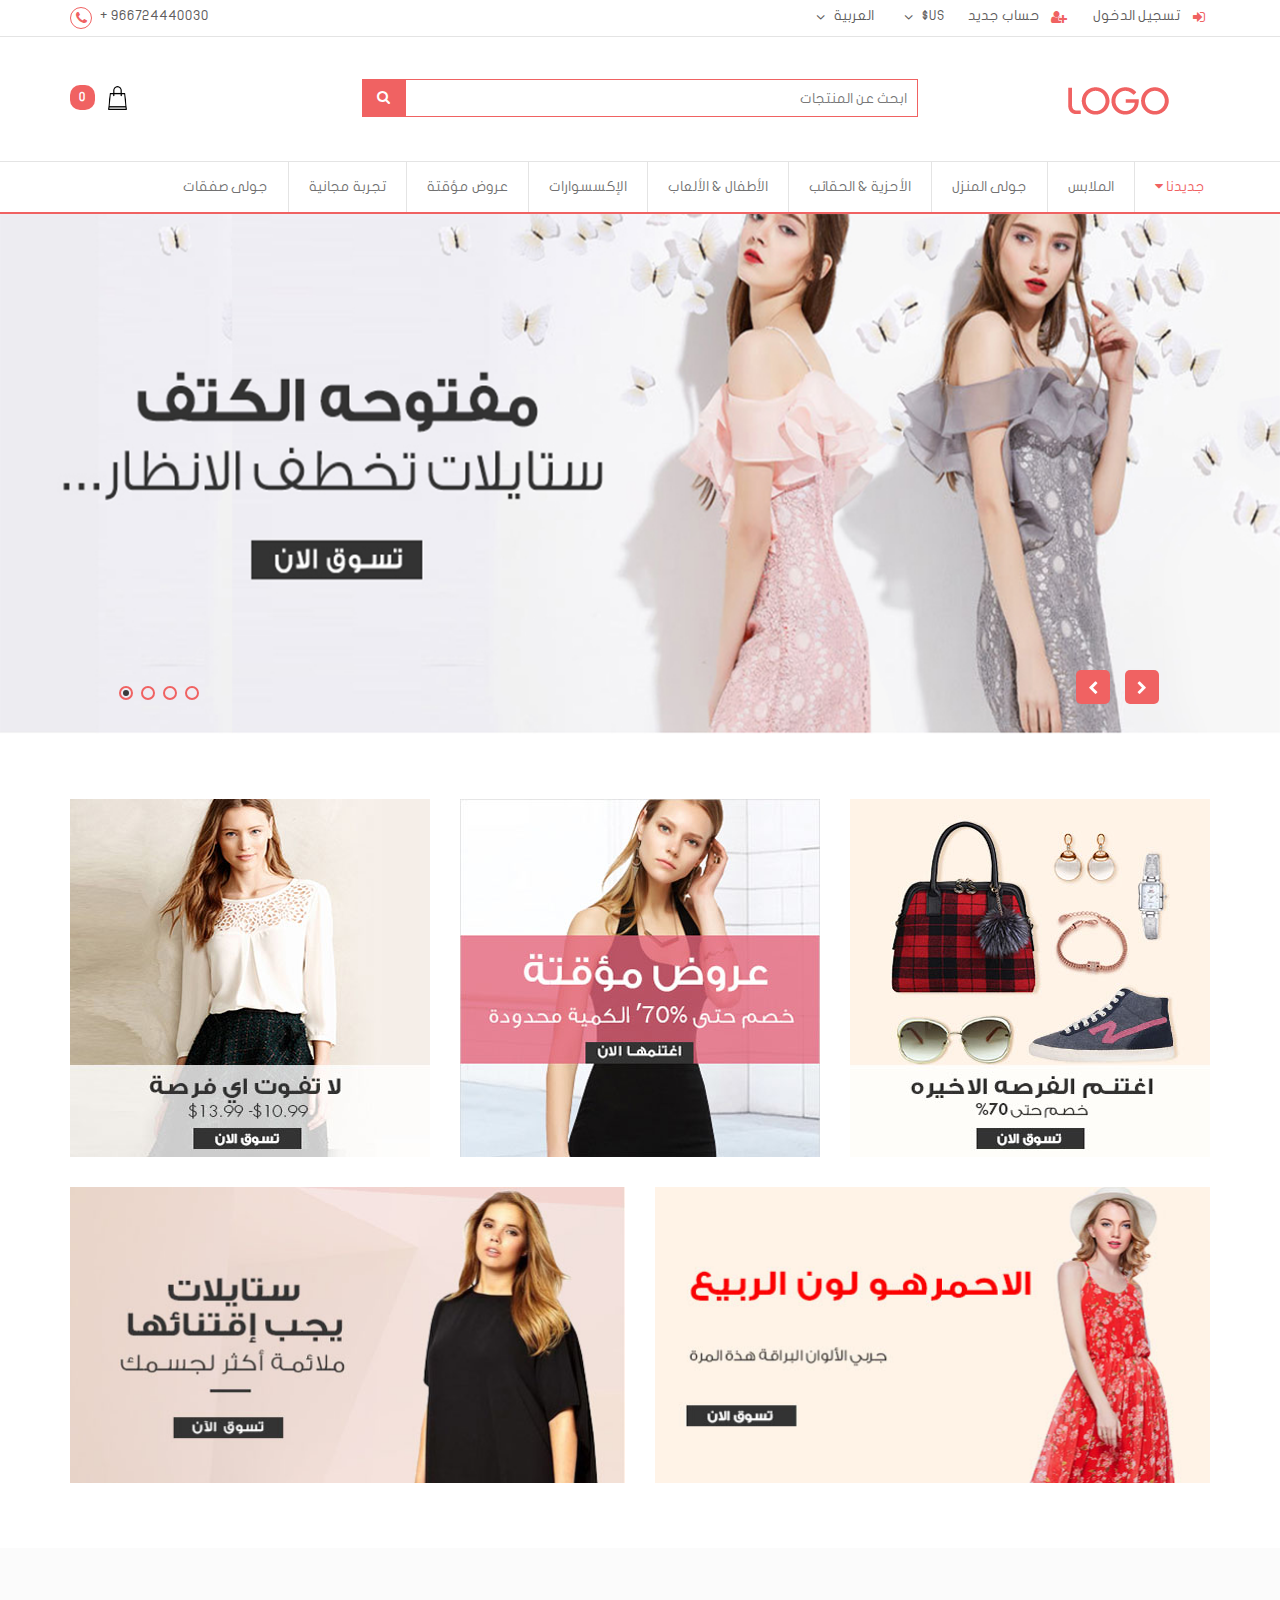
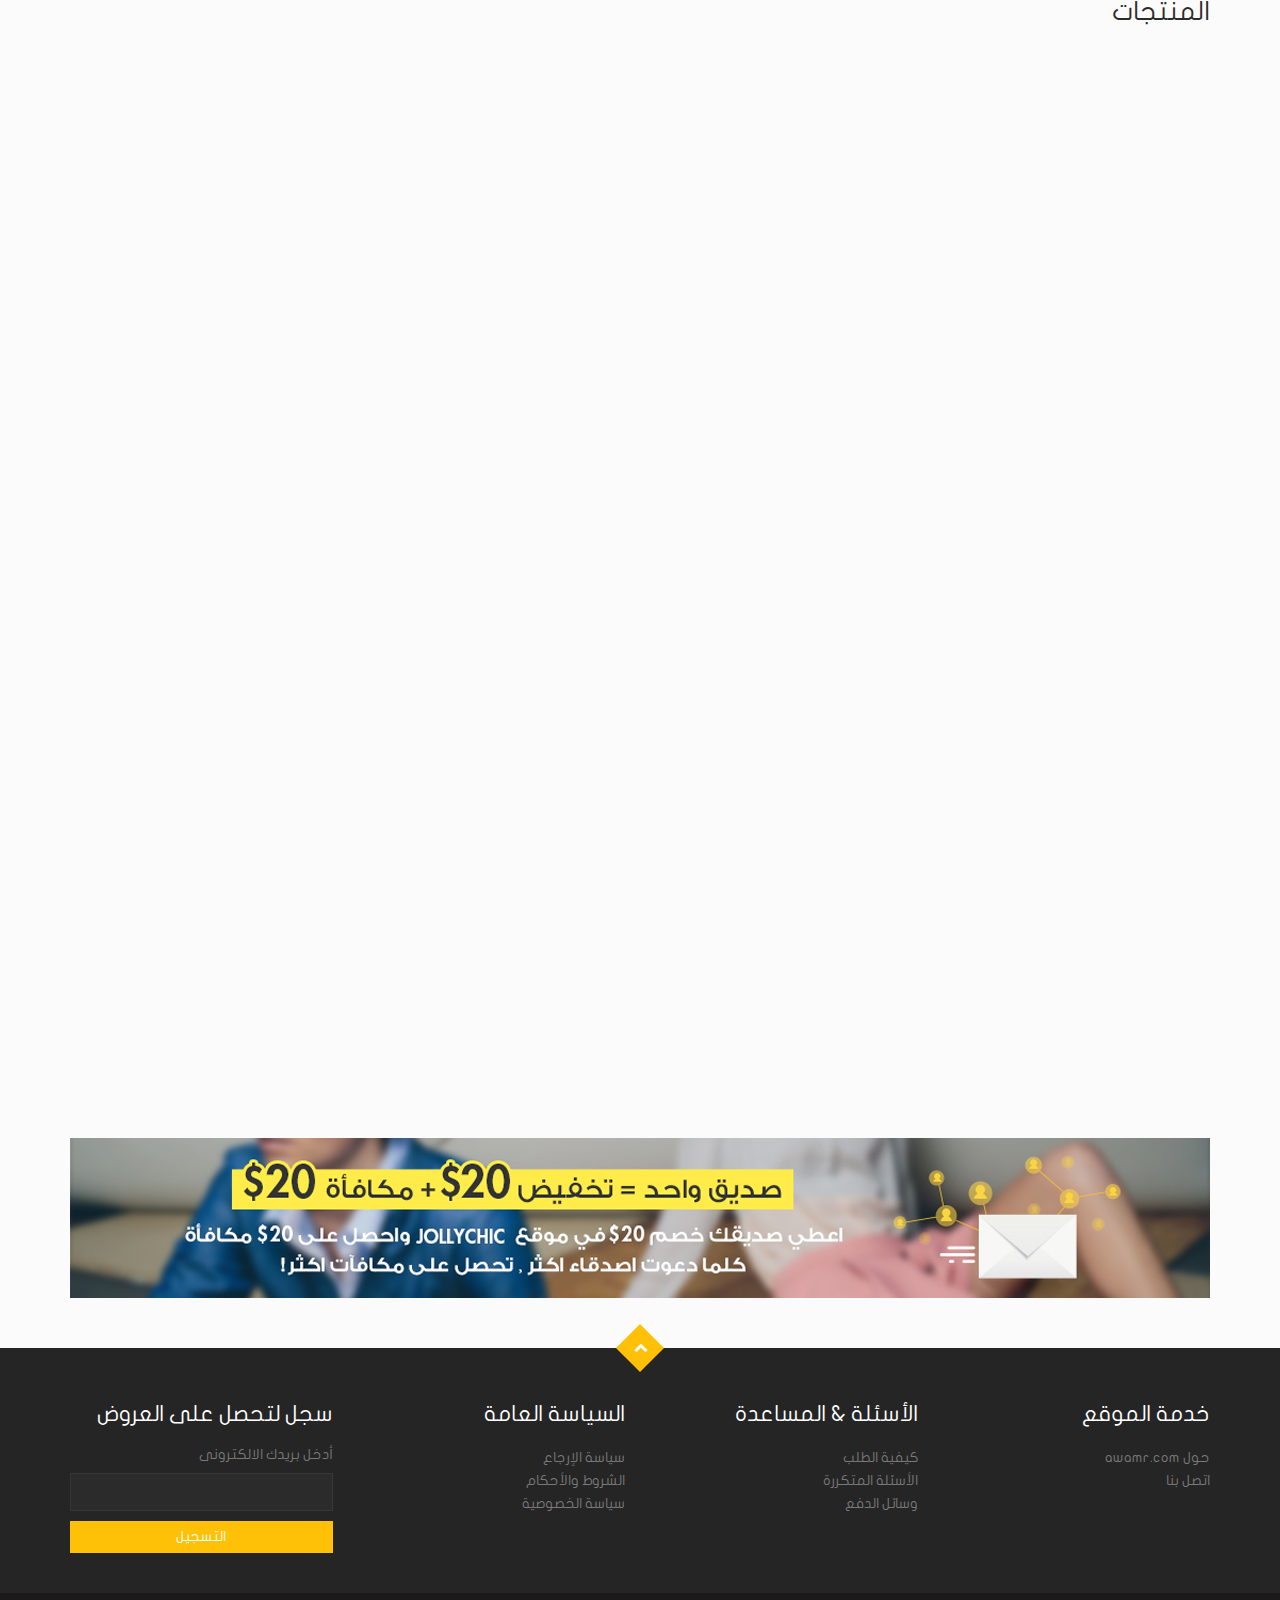
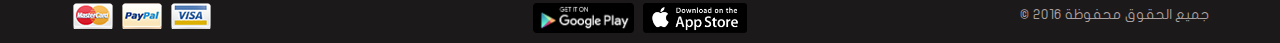
<file: index.html>
<!DOCTYPE html>
<html lang="ar">
<head>
    <meta charset="UTF-8">
    <meta http-equiv="X-UA-Compatible" content="IE=edge,chrome=1">
    <meta name="viewport" content="width=device-width, initial-scale=1, maximum-scale=1, user-scalable=no">
    <meta name="HandheldFriendly" content="true">

    <title>جولى شك</title>
    <link rel="icon" type="image/png" href="images/icon.png">

    <link rel="stylesheet" type="text/css" href="css/bootstrap.min.css">
    <link rel="stylesheet" type="text/css" href="css/font-awesome.min.css">
    <link rel="stylesheet" type="text/css" href="css/owl.carousel.css">
    <link rel="stylesheet" type="text/css" href="css/owl.transitions.css">
    <link rel="stylesheet" type="text/css" href="css/style.css">
    <link rel="stylesheet" type="text/css" href="css/style-ar.css">
</head>

<body id="top">

<!--===============================
    LOADER
===================================-->

<div class="pre-load">
    <img src="images/icon.png" alt="Loading...">
</div>




<!--===============================
    SMALL HEADER
===================================-->

<div class="small-header">
    <div class="container">
        <div class="row">

            <div class="col-xs-12 col-sm-8 text-align-right">
                <a  data-toggle="modal" data-target="#logIN"><i class="fa fa-sign-in right-fa color-orange"></i> تسجيل الدخول</a>
                <a  data-toggle="modal" data-target="#signUP"><i class="fa fa-user-plus right-fa color-orange"></i> حساب جديد</a>
                <div class="dropdown">
                    <a id="dD1" data-toggle="dropdown" aria-haspopup="true" aria-expanded="false">US$ <i class="fa fa-angle-down"></i></a>

                    <ul class="dropdown-menu" aria-labelledby="dD1">
                        <li><a href="#">US$</a></li>
                        <li><a href="#">LE</a></li>
                    </ul>
                </div>
                <div class="dropdown">
                    <a id="dD2" data-toggle="dropdown" aria-haspopup="true" aria-expanded="false">العربية <i class="fa fa-angle-down"></i></a>

                    <ul class="dropdown-menu" aria-labelledby="dD2">
                        <li><a href="#">العربية</a></li>
                        <li><a href="#">English</a></li>
                    </ul>
                </div>
            </div>

            <div class="col-xs-12 col-sm-4 text-align-left">
                <span class="ltr"><i class="fa fa-phone left-fa color-orange with-border"></i> + 966724440030</span>
            </div>

        </div>
    </div>
</div>




<!--===============================
    HEADER
===================================-->

<header>
    <div class="container">
        <div class="row">

            <div class="col-xs-12 col-sm-3 text-align-right">
                <a href="index.html"><img src="images/logo.png" alt="LOGO"></a>
            </div>

            <div class="col-xs-12 col-sm-6">
                <div class="input-group">
                    <input type="text" class="form-control" placeholder="ابحث عن المنتجات">
                    <span class="input-group-btn">
                        <button class="btn btn-orange sr" type="button"><i class="fa fa-search"></i></button>
                    </span>
                </div>
            </div>

            <div class="col-xs-12 col-sm-3 text-align-left">
                <div class="cart">
                    <a href="cart.html" data-toggle="tooltip" data-placement="top" title="عربة التسوق"><img src="images/cart.png"></a>
                    <span class="badge"><span>0</span></span>
                </div>
            </div>

        </div>
    </div>
</header>




<!--===============================
    NAV
===================================-->

<nav class="navbar">
    <div class="container">
        <div class="row">
            <div class="navbar-header">
                <button type="button" class="navbar-toggle collapsed" data-toggle="collapse" data-target="#navbar-collapse-1" aria-expanded="false">
                    <span class="fa fa-bars"></span>
                </button>
            </div>

            <div class="collapse navbar-collapse" id="navbar-collapse-1">
                <ul class="nav navbar-nav navbar-right text-center">
                    <li class="dropdown active">
                        <a href="#" class="dropdown-toggle" data-toggle="dropdown" role="button" aria-haspopup="true" aria-expanded="false">جديدنا <i class="fa fa-caret-down" aria-hidden="true"></i></a>
                        <div class="dropdown-menu">
                            <div class="col-xs-6 no-padding">
                                <p>الأقسام الرئيسية</p>
                                <ul class="list-unstyled">
                                    <li><a href="#">صفحة 1</a></li>
                                    <li><a href="#">صفحة 2</a></li>
                                    <li><a href="#">صفحة 3</a></li>
                                    <li><a href="#">صفحة 4</a></li>
                                    <li><a href="#">صفحة 5</a></li>
                                </ul>
                            </div>
                            <div class="col-xs-6 no-padding">
                                <p>الأقسام الفرعيه</p>
                                <ul class="list-unstyled">
                                    <li><a href="#">صفحة 1</a></li>
                                    <li><a href="#">صفحة 2</a></li>
                                    <li><a href="#">صفحة 3</a></li>
                                    <li><a href="#">صفحة 4</a></li>
                                    <li><a href="#">صفحة 5</a></li>
                                </ul>
                            </div>
                        </div>
                    </li>
                    <li><a href="#">الملابس</a></li>
                    <li><a href="#">جولى المنزل</a></li>
                    <li><a href="#">الأحزية & الحقائب</a></li>
                    <li><a href="#">الأطفال & الألعاب</a></li>
                    <li><a href="#">الإكسسوارات</a></li>
                    <li><a href="#">عروض مؤقتة</a></li>
                    <li><a href="#">تجربة مجانية</a></li>
                    <li><a href="#">جولى صفقات</a></li>
                </ul>
            </div>
        </div>
    </div>
</nav>




<!--===============================
    SLIDER
===================================-->

<div class="slider-block">
    <div id="owl-main-slider" class="owl-carousel">
        <div class="item">
            <img src="images/slider-pic.png" alt="..">
        </div>
        <div class="item">
            <img src="images/slider-pic-2.jpg" alt="..">
        </div>
        <div class="item">
            <img src="images/slider-pic.png" alt="..">
        </div>
        <div class="item">
            <img src="images/slider-pic-2.jpg" alt="..">
        </div>
    </div>

    <div class="customNavigation">
        <a class="btn btn-orange owl-next"><i class="fa fa-chevron-right"></i></a>
        <a class="btn btn-orange owl-prev"><i class="fa fa-chevron-left"></i></a>
    </div>
</div>




<!--===============================
    BLOCK 1
===================================-->

<div class="div-padding">
    <div class="container">
        <div class="row">

            <div class="col-xs-12 col-sm-4 animate-box">
                <div class="box-with-btn">
                    <img src="images/pic-1.jpg" alt="....">
                    <a href="#" class="btn btn-black">تسوق الأن</a>
                </div>
            </div>

            <div class="col-xs-12 col-sm-4 animate-box">
                <div class="box-with-btn">
                    <img src="images/pic-2.jpg" alt="....">
                    <a href="#" class="btn btn-black">تسوق الأن</a>
                </div>
            </div>

            <div class="col-xs-12 col-sm-4 animate-box">
                <div class="box-with-btn">
                    <img src="images/pic-3.jpg" alt="....">
                    <a href="#" class="btn btn-black">تسوق الأن</a>
                </div>
            </div>

            <div class="col-xs-12 col-sm-6 animate-box">
                <div class="box-with-btn box-lg">
                    <img src="images/pic-4.jpg" alt="....">
                    <a href="#" class="btn btn-black">تسوق الأن</a>
                </div>
            </div>

            <div class="col-xs-12 col-sm-6 animate-box">
                <div class="box-with-btn box-lg">
                    <img src="images/pic-5.jpg" alt="....">
                    <a href="#" class="btn btn-black">تسوق الأن</a>
                </div>
            </div>


        </div>
    </div>
</div>




<!--===============================
    BLOCK 2
===================================-->

<div class="div-padding gray-bg">
    <div class="container">
        <h1 class="header">المنتجات</h1>

        <div class="row">

            <div class="col-xs-6 col-sm-4 col-md-3 product-xs-12 animate-box">
                <div class="box">
                    <a href="product.html"><img src="images/product1.png" alt="..."></a>

                    <div class="inner-box text-center">
                        <h3>جملة تعبريه</h3>
                        <p>أحدث اكسسورات الموبيل </p>
                        <a href="product.html" class="btn btn-gray btn-block">تسوق الأن</a>
                    </div>
                </div>
            </div>

            <div class="col-xs-6 col-sm-4 col-md-3 product-xs-12 animate-box">
                <div class="box">
                    <a href="product.html"><img src="images/product2.png" alt="..."></a>

                    <div class="inner-box text-center">
                        <h3>جملة تعبريه</h3>
                        <p>أحدث اكسسورات الموبيل </p>
                        <a href="product.html" class="btn btn-gray btn-block">تسوق الأن</a>
                    </div>
                </div>
            </div>

            <div class="col-xs-6 col-sm-4 col-md-3 product-xs-12 animate-box">
                <div class="box">
                    <a href="product.html"><img src="images/product3.png" alt="..."></a>

                    <div class="inner-box text-center">
                        <h3>جملة تعبريه</h3>
                        <p>أحدث اكسسورات الموبيل </p>
                        <a href="product.html" class="btn btn-gray btn-block">تسوق الأن</a>
                    </div>
                </div>
            </div>

            <div class="col-xs-6 col-sm-4 col-md-3 product-xs-12 animate-box">
                <div class="box">
                    <a href="product.html"><img src="images/product4.png" alt="...."></a>

                    <div class="inner-box text-center">
                        <h3>جملة تعبريه</h3>
                        <p>أحدث اكسسورات الموبيل </p>
                        <a href="product.html" class="btn btn-gray btn-block">تسوق الأن</a>
                    </div>
                </div>
            </div>

            <div class="col-xs-6 col-sm-4 col-md-3 product-xs-12 animate-box">
                <div class="box">
                    <a href="product.html"><img src="images/product5.png" alt="..."></a>

                    <div class="inner-box text-center">
                        <h3>جملة تعبريه</h3>
                        <p>أحدث اكسسورات الموبيل </p>
                        <a href="product.html" class="btn btn-gray btn-block">تسوق الأن</a>
                    </div>
                </div>
            </div>

            <div class="col-xs-6 col-sm-4 col-md-3 product-xs-12 animate-box">
                <div class="box">
                    <a href="product.html"><img src="images/product6.png" alt="..."></a>

                    <div class="inner-box text-center">
                        <h3>جملة تعبريه</h3>
                        <p>أحدث اكسسورات الموبيل </p>
                        <a href="product.html" class="btn btn-gray btn-block">تسوق الأن</a>
                    </div>
                </div>
            </div>

            <div class="col-xs-6 col-sm-4 col-md-3 product-xs-12 animate-box">
                <div class="box">
                    <a href="product.html"><img src="images/product7.png" alt="..."></a>

                    <div class="inner-box text-center">
                        <h3>جملة تعبريه</h3>
                        <p>أحدث اكسسورات الموبيل </p>
                        <a href="product.html" class="btn btn-gray btn-block">تسوق الأن</a>
                    </div>
                </div>
            </div>

            <div class="col-xs-6 col-sm-4 col-md-3 product-xs-12 animate-box">
                <div class="box">
                    <a href="product.html"><img src="images/product8.png" alt="...."></a>

                    <div class="inner-box text-center">
                        <h3>جملة تعبريه</h3>
                        <p>أحدث اكسسورات الموبيل </p>
                        <a href="product.html" class="btn btn-gray btn-block">تسوق الأن</a>
                    </div>
                </div>
            </div>

        </div>
    </div>
</div>


    
<!--===============================
    BLOCK 3
===================================-->
<div class="div-padding gray-bg e3lan">
    <div class="container">
        <a href="#" target="_blank"><img src="images/e3lan.png" alt="..."></a>
    </div>
</div>

<!--===============================
    FOOTER
===================================-->

<footer>
    <div class="text-center"><a href="#top" class="btn btn-orange btn-top"><i class="fa fa-chevron-up"></i></a></div>
    <div class="div-small-padding">
        <div class="container">
            <div class="row">

                <div class="col-xs-12 col-sm-6 col-md-3">
                    <h1>خدمة الموقع</h1>
                    <ul class="list-unstyled">
                        <li><a href="#">حول awamr.com</a></li>
                        <li><a href="#">اتصل بنا</a></li>
                    </ul>
                </div>

                <div class="col-xs-12 col-sm-6 col-md-3">
                    <h1>الأسئلة & المساعدة</h1>
                    <ul class="list-unstyled">
                        <li><a href="#">كيفية الطلب</a></li>
                        <li><a href="#">الأسئلة المتكررة</a></li>
                        <li><a href="#">وسائل الدفع</a></li>
                    </ul>
                </div>

                <div class="col-xs-12 col-sm-6 col-md-3">
                    <h1>السياسة العامة</h1>
                    <ul class="list-unstyled">
                        <li><a href="#">سياسة الإرجاع</a></li>
                        <li><a href="#">الشروط والأحكام</a></li>
                        <li><a href="#">سياسة الخصوصية</a></li>
                    </ul>
                </div>

                <div class="col-xs-12 col-sm-6 col-md-3">
                    <h1>سجل لتحصل على العروض </h1>
                    <form>
                        <label for="mail">أدخل بريدك الالكترونى</label>
                        <input type="email" id="mail">
                        <input type="submit" class="btn btn-orange btn-block" value="التسجيل">
                    </form>
                </div>

            </div>
        </div>
    </div>
</footer>




<!--===============================
    SMALL FOOTER
===================================-->

<div class="small-footer">
    <div class="container">
        <div class="clearfix">

            <div class="col-xs-12 col-sm-4 no-padding text-align-right">
                <p>جميع الحقوق محفوظة  2016 &copy;</p>
            </div>

            <div class="col-xs-12 col-sm-4 no-padding text-center">
                <a href="#"><img src="images/App_Store_Badge.png"></a>
                <a href="#"><img src="images/google-play-badge.png"></a>
            </div>

            <div class="col-xs-12 col-sm-4 no-padding text-align-left">
                <a href="#"><img src="images/visa-icon.png"></a>
                <a href="#"><img src="images/paypal-icon.png"></a>
                <a href="#"><img src="images/mastercart-icon.png"></a>
            </div>

        </div>
    </div>
</div>




<!--===============================
    MODALS
===================================-->

<div class="modal fade" id="logIN" tabindex="-1" role="dialog">
    <div class="modal-dialog" role="document">
        <div class="modal-content">
            <div class="modal-body">
                <h3 class="color-orange">تسجيل الدخول الى الحساب الخاص بك</h3>
                <h3>أو</h3>

                <div class="row">
                    <div class="col-xs-12 col-sm-6">
                        <a href="#" class="btn btn-face btn-block"><i class="fa fa-facebook"></i> <span>تسجيل الدخول بالفيس بوك</span></a>
                        <a href="#" class="btn btn-gp btn-block"><i class="fa fa-google-plus"></i> <span>تسجيل الدخول بحساب جوجل</span></a>
                    </div>

                    <div class="col-xs-12 col-sm-6">
                        <form>
                            <input type="text" placeholder="ادخل عنوان البريد الإلكتروني">
                            <input type="text" placeholder="كلمة المرور">

                            <div class="clearfix">
                                <a href="#" class="btn link pull-right">هل نسيت كلمة المرور الخاصة بك؟</a>

                                <label class="checkbox-holder pull-left">
                                    <span>تذكر كلمة السر</span>
                                    <input type="checkbox">
                                    <span class="checkbox-icon"></span>
                                </label>
                            </div>

                            <input type="submit" class="btn btn-orange btn-block" value="تسجيل الدخول">
                        </form>
                    </div>
                </div>
            </div>
        </div>
    </div>
</div>


<!--================================-->


<div class="modal fade" id="signUP" tabindex="-1" role="dialog">
    <div class="modal-dialog" role="document">
        <div class="modal-content">
            <div class="modal-body">
                <h3 class="color-orange">انضم الينا!</h3>
                <h3>أو</h3>

                <div class="row">
                    <div class="col-xs-12 col-sm-6">
                        <a href="#" class="btn btn-face btn-block"><i class="fa fa-facebook"></i> <span>تسجيل الدخول بالفيس بوك</span></a>
                        <a href="#" class="btn btn-gp btn-block"><i class="fa fa-google-plus"></i> <span>تسجيل الدخول بحساب جوجل</span></a>
                    </div>

                    <div class="col-xs-12 col-sm-6">
                        <form>
                            <input type="text" placeholder="ادخل عنوان البريد الإلكتروني">
                            <input type="text" placeholder="كلمة المرور">
                            <input type="text" placeholder="تأكيد كلمة المرور">

                            <div>
                                <label class="checkbox-holder">
                                    <input type="checkbox">
                                    <span class="checkbox-icon"></span>
                                    <span>نعم، أرسل لي رسائل البريد الإلكتروني حول العروض الخاصة  والحصرية و الترويجية</span>
                                </label>
                            </div>

                            <div>
                                <label class="checkbox-holder">
                                    <input type="checkbox">
                                    <span class="checkbox-icon"></span>
                                    <span>لقد قرأت ووافقت على  <a href="#">العضوية</a></span>
                                </label>
                            </div>

                            <input type="submit" class="btn btn-orange btn-block" value="تسجيل">
                        </form>
                    </div>
                </div>
            </div>
        </div>
    </div>
</div>




<!--===============================
    SCRIPT
===================================-->

<script src="js/jquery-1.11.1.min.js"></script>
<script src="js/bootstrap.min.js"></script>
<script src="js/owl.carousel.min.js"></script>
<script src="js/script.js"></script>
</body>
</html>
</file>
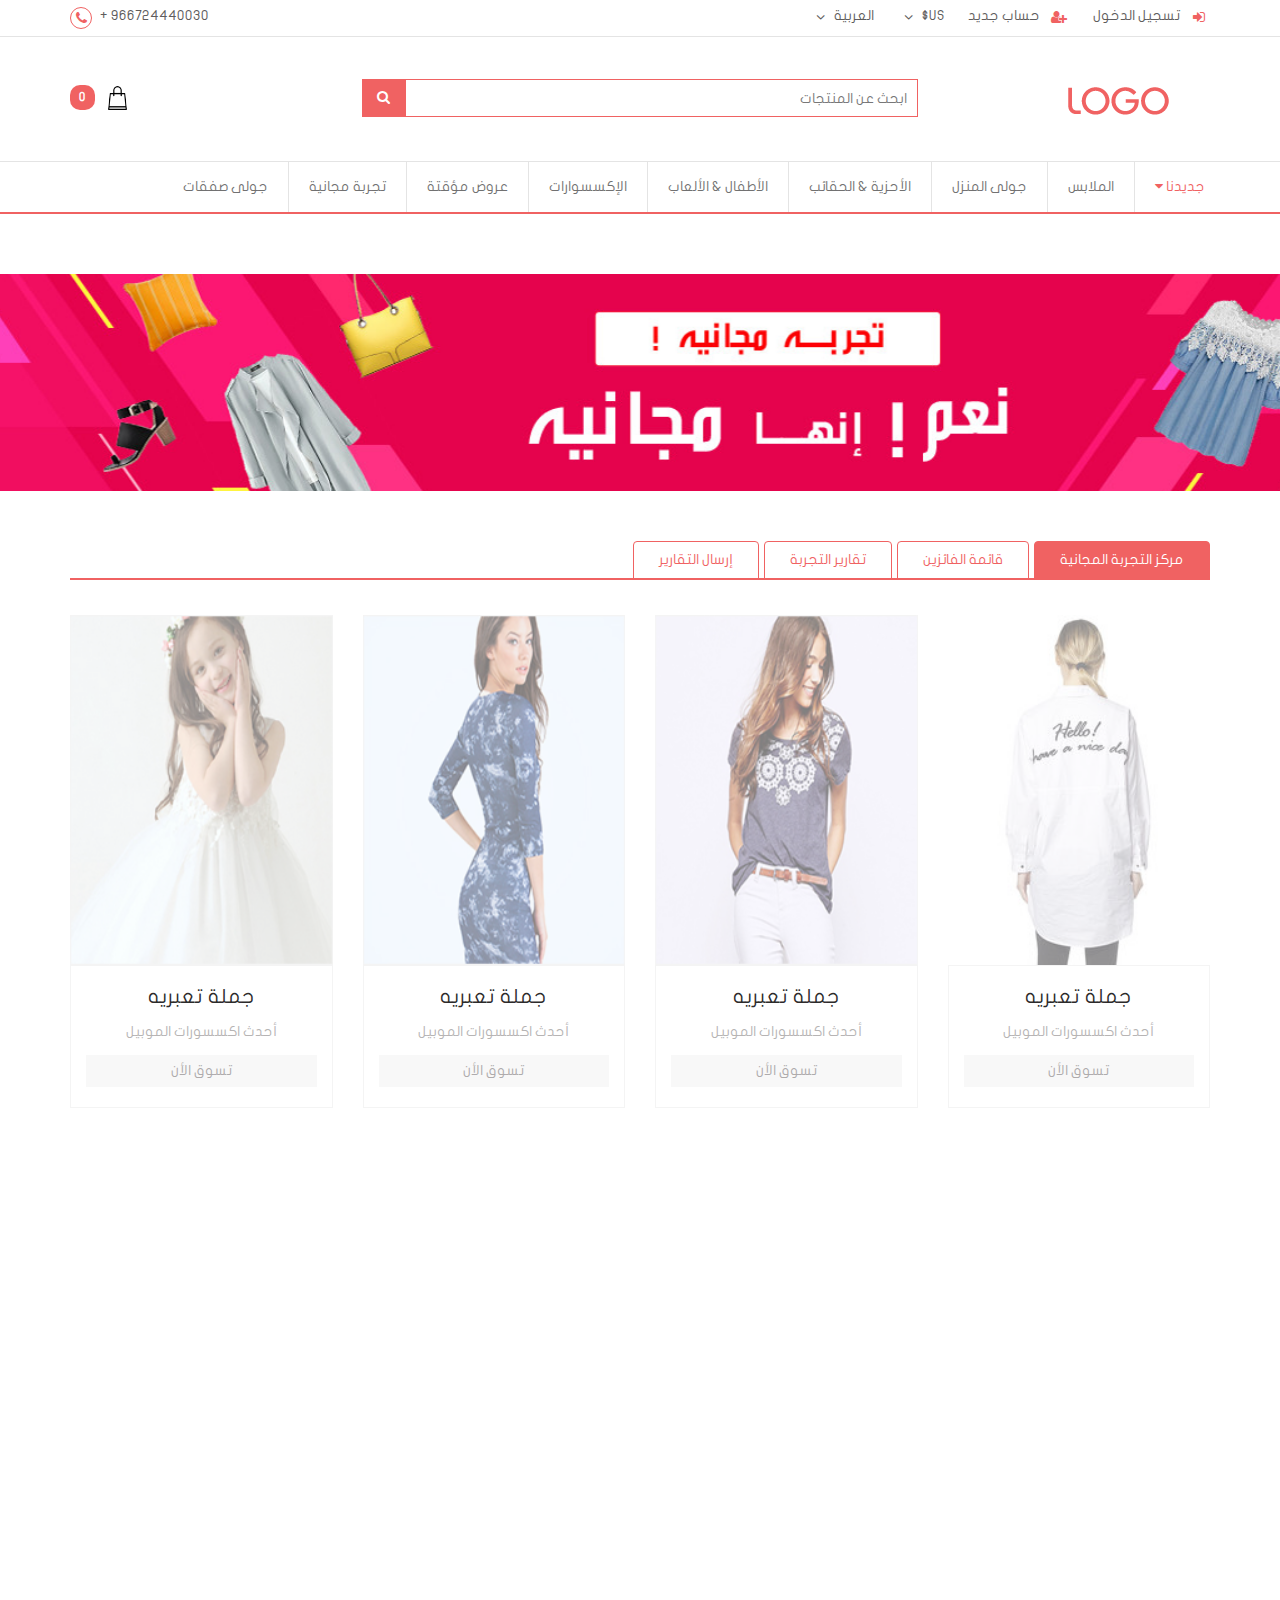
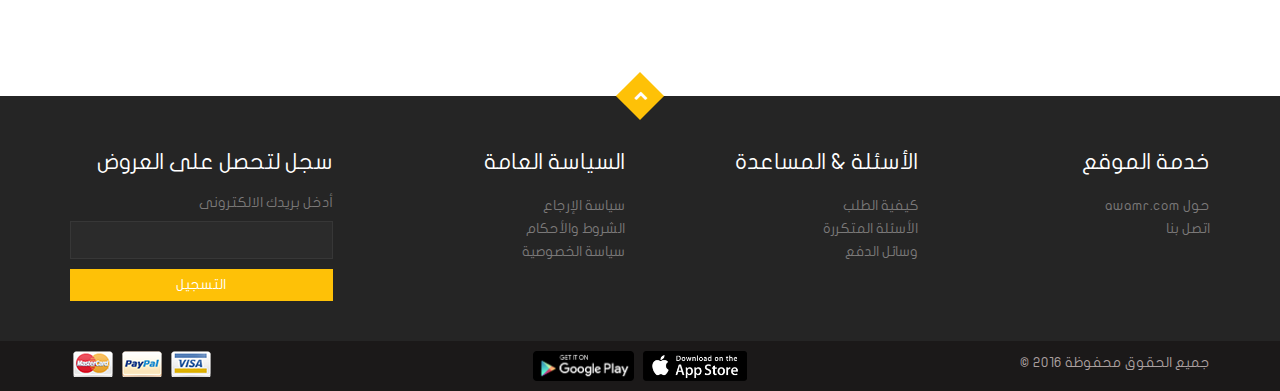
<file: free.html>
<!DOCTYPE html>
<html lang="ar">
<head>
    <meta charset="UTF-8">
    <meta http-equiv="X-UA-Compatible" content="IE=edge,chrome=1">
    <meta name="viewport" content="width=device-width, initial-scale=1, maximum-scale=1, user-scalable=no">
    <meta name="HandheldFriendly" content="true">

    <title>جولى شيك - التجربة المجانية</title>
    <link rel="icon" type="image/png" href="images/icon.png">

    <link rel="stylesheet" type="text/css" href="css/bootstrap.min.css">
    <link rel="stylesheet" type="text/css" href="css/font-awesome.min.css">
    <link rel="stylesheet" type="text/css" href="css/owl.carousel.css">
    <link rel="stylesheet" type="text/css" href="css/owl.transitions.css">
    <link rel="stylesheet" type="text/css" href="css/style.css">
    <link rel="stylesheet" type="text/css" href="css/style-ar.css">
</head>

<body id="top">

<!--===============================
    LOADER
===================================-->

<div class="pre-load">
    <img src="images/icon.png" alt="Loading...">
</div>




<!--===============================
    SMALL HEADER
===================================-->

<div class="small-header">
    <div class="container">
        <div class="row">

            <div class="col-xs-12 col-sm-8 text-align-right">
                <a  data-toggle="modal" data-target="#logIN"><i class="fa fa-sign-in right-fa color-orange"></i> تسجيل الدخول</a>
                <a  data-toggle="modal" data-target="#signUP"><i class="fa fa-user-plus right-fa color-orange"></i> حساب جديد</a>
                <div class="dropdown">
                    <a id="dD1" data-toggle="dropdown" aria-haspopup="true" aria-expanded="false">US$ <i class="fa fa-angle-down"></i></a>

                    <ul class="dropdown-menu" aria-labelledby="dD1">
                        <li><a href="#">US$</a></li>
                        <li><a href="#">LE</a></li>
                    </ul>
                </div>
                <div class="dropdown">
                    <a id="dD2" data-toggle="dropdown" aria-haspopup="true" aria-expanded="false">العربية <i class="fa fa-angle-down"></i></a>

                    <ul class="dropdown-menu" aria-labelledby="dD2">
                        <li><a href="#">العربية</a></li>
                        <li><a href="#">English</a></li>
                    </ul>
                </div>
            </div>

            <div class="col-xs-12 col-sm-4 text-align-left">
                <span class="ltr"><i class="fa fa-phone left-fa color-orange with-border"></i> + 966724440030</span>
            </div>

        </div>
    </div>
</div>




<!--===============================
    HEADER
===================================-->

<header>
    <div class="container">
        <div class="row">

            <div class="col-xs-12 col-sm-3 text-align-right">
                <a href="index.html"><img src="images/logo.png" alt="LOGO"></a>
            </div>

            <div class="col-xs-12 col-sm-6">
                <div class="input-group">
                    <input type="text" class="form-control" placeholder="ابحث عن المنتجات">
                    <span class="input-group-btn">
                        <button class="btn btn-orange sr" type="button"><i class="fa fa-search"></i></button>
                    </span>
                </div>
            </div>

            <div class="col-xs-12 col-sm-3 text-align-left">
                <div class="cart">
                    <a href="cart.html" data-toggle="tooltip" data-placement="top" title="عربة التسوق"><img src="images/cart.png"></a>
                    <span class="badge"><span>0</span></span>
                </div>
            </div>

        </div>
    </div>
</header>




<!--===============================
    NAV
===================================-->

<nav class="navbar">
    <div class="container">
        <div class="row">
            <div class="navbar-header">
                <button type="button" class="navbar-toggle collapsed" data-toggle="collapse" data-target="#navbar-collapse-1" aria-expanded="false">
                    <span class="fa fa-bars"></span>
                </button>
            </div>

            <div class="collapse navbar-collapse" id="navbar-collapse-1">
                <ul class="nav navbar-nav navbar-right text-center">
                    <li class="dropdown active">
                        <a href="#" class="dropdown-toggle" data-toggle="dropdown" role="button" aria-haspopup="true" aria-expanded="false">جديدنا <i class="fa fa-caret-down" aria-hidden="true"></i></a>
                        <div class="dropdown-menu">
                            <div class="col-xs-6 no-padding">
                                <p>الأقسام الرئيسية</p>
                                <ul class="list-unstyled">
                                    <li><a href="#">صفحة 1</a></li>
                                    <li><a href="#">صفحة 2</a></li>
                                    <li><a href="#">صفحة 3</a></li>
                                    <li><a href="#">صفحة 4</a></li>
                                    <li><a href="#">صفحة 5</a></li>
                                </ul>
                            </div>
                            <div class="col-xs-6 no-padding">
                                <p>الأقسام الفرعيه</p>
                                <ul class="list-unstyled">
                                    <li><a href="#">صفحة 1</a></li>
                                    <li><a href="#">صفحة 2</a></li>
                                    <li><a href="#">صفحة 3</a></li>
                                    <li><a href="#">صفحة 4</a></li>
                                    <li><a href="#">صفحة 5</a></li>
                                </ul>
                            </div>
                        </div>
                    </li>
                    <li><a href="#">الملابس</a></li>
                    <li><a href="#">جولى المنزل</a></li>
                    <li><a href="#">الأحزية & الحقائب</a></li>
                    <li><a href="#">الأطفال & الألعاب</a></li>
                    <li><a href="#">الإكسسوارات</a></li>
                    <li><a href="#">عروض مؤقتة</a></li>
                    <li><a href="#">تجربة مجانية</a></li>
                    <li><a href="#">جولى صفقات</a></li>
                </ul>
            </div>
        </div>
    </div>
</nav>




<!--===============================
    CONTENT
===================================-->
    
<div class="div-small-padding text-center">
    <img src="images/free.png">
</div>

<div class="div-padding">
    <div class="container">

        <ul class="nav nav-tabs animate-box" role="tablist">
            <li role="presentation" class="active"><a href="#tab-one" aria-controls="tab-one" role="tab" data-toggle="tab">مركز التجربة المجانية</a></li>
            <li role="presentation"><a href="#tab-two" aria-controls="tab-two" role="tab" data-toggle="tab">قائمة الفائزين</a></li>
            <li role="presentation"><a href="#tab-three" aria-controls="tab-three" role="tab" data-toggle="tab">تقارير التجربة</a></li>
            <li role="presentation"><a href="#tab-four" aria-controls="tab-four" role="tab" data-toggle="tab">إرسال التقارير</a></li>
        </ul>


        <div class="tab-content">
            <div role="tabpanel" class="tab-pane fade in active" id="tab-one">
                <div class="row">

                    <div class="col-xs-6 col-sm-4 col-md-3 product-xs-12 animate-box">
                        <div class="box">
                            <a href="product.html"><img src="images/product1.png" alt="..."></a>

                            <div class="inner-box text-center">
                                <h3>جملة تعبريه</h3>
                                <p>أحدث اكسسورات الموبيل </p>
                                <a href="product.html" class="btn btn-gray btn-block">تسوق الأن</a>
                            </div>
                        </div>
                    </div>

                    <div class="col-xs-6 col-sm-4 col-md-3 product-xs-12 animate-box">
                        <div class="box">
                            <a href="product.html"><img src="images/product2.png" alt="..."></a>

                            <div class="inner-box text-center">
                                <h3>جملة تعبريه</h3>
                                <p>أحدث اكسسورات الموبيل </p>
                                <a href="product.html" class="btn btn-gray btn-block">تسوق الأن</a>
                            </div>
                        </div>
                    </div>

                    <div class="col-xs-6 col-sm-4 col-md-3 product-xs-12 animate-box">
                        <div class="box">
                            <a href="product.html"><img src="images/product3.png" alt="..."></a>

                            <div class="inner-box text-center">
                                <h3>جملة تعبريه</h3>
                                <p>أحدث اكسسورات الموبيل </p>
                                <a href="product.html" class="btn btn-gray btn-block">تسوق الأن</a>
                            </div>
                        </div>
                    </div>

                    <div class="col-xs-6 col-sm-4 col-md-3 product-xs-12 animate-box">
                        <div class="box">
                            <a href="product.html"><img src="images/product4.png" alt="...."></a>

                            <div class="inner-box text-center">
                                <h3>جملة تعبريه</h3>
                                <p>أحدث اكسسورات الموبيل </p>
                                <a href="product.html" class="btn btn-gray btn-block">تسوق الأن</a>
                            </div>
                        </div>
                    </div>

                    <div class="col-xs-6 col-sm-4 col-md-3 product-xs-12 animate-box">
                        <div class="box">
                            <a href="product.html"><img src="images/product5.png" alt="..."></a>

                            <div class="inner-box text-center">
                                <h3>جملة تعبريه</h3>
                                <p>أحدث اكسسورات الموبيل </p>
                                <a href="product.html" class="btn btn-gray btn-block">تسوق الأن</a>
                            </div>
                        </div>
                    </div>

                    <div class="col-xs-6 col-sm-4 col-md-3 product-xs-12 animate-box">
                        <div class="box">
                            <a href="product.html"><img src="images/product6.png" alt="..."></a>

                            <div class="inner-box text-center">
                                <h3>جملة تعبريه</h3>
                                <p>أحدث اكسسورات الموبيل </p>
                                <a href="product.html" class="btn btn-gray btn-block">تسوق الأن</a>
                            </div>
                        </div>
                    </div>

                    <div class="col-xs-6 col-sm-4 col-md-3 product-xs-12 animate-box">
                        <div class="box">
                            <a href="product.html"><img src="images/product7.png" alt="..."></a>

                            <div class="inner-box text-center">
                                <h3>جملة تعبريه</h3>
                                <p>أحدث اكسسورات الموبيل </p>
                                <a href="product.html" class="btn btn-gray btn-block">تسوق الأن</a>
                            </div>
                        </div>
                    </div>

                    <div class="col-xs-6 col-sm-4 col-md-3 product-xs-12 animate-box">
                        <div class="box">
                            <a href="product.html"><img src="images/product8.png" alt="...."></a>

                            <div class="inner-box text-center">
                                <h3>جملة تعبريه</h3>
                                <p>أحدث اكسسورات الموبيل </p>
                                <a href="product.html" class="btn btn-gray btn-block">تسوق الأن</a>
                            </div>
                        </div>
                    </div>

                </div>
            </div>

            <div role="tabpanel" class="tab-pane fade" id="tab-two">
                <div class="row">

                    <div class="col-xs-6 col-sm-4 col-md-3 product-xs-12 animate-box">
                        <div class="box">
                            <a href="product.html"><img src="images/product8.png" alt="...."></a>

                            <div class="inner-box text-center">
                                <h3>جملة تعبريه</h3>
                                <p>أحدث اكسسورات الموبيل </p>
                                <a href="product.html" class="btn btn-gray btn-block">تسوق الأن</a>
                            </div>
                        </div>
                    </div>

                    <div class="col-xs-6 col-sm-4 col-md-3 product-xs-12 animate-box">
                        <div class="box">
                            <a href="product.html"><img src="images/product7.png" alt="..."></a>

                            <div class="inner-box text-center">
                                <h3>جملة تعبريه</h3>
                                <p>أحدث اكسسورات الموبيل </p>
                                <a href="product.html" class="btn btn-gray btn-block">تسوق الأن</a>
                            </div>
                        </div>
                    </div>

                    <div class="col-xs-6 col-sm-4 col-md-3 product-xs-12 animate-box">
                        <div class="box">
                            <a href="product.html"><img src="images/product6.png" alt="..."></a>

                            <div class="inner-box text-center">
                                <h3>جملة تعبريه</h3>
                                <p>أحدث اكسسورات الموبيل </p>
                                <a href="product.html" class="btn btn-gray btn-block">تسوق الأن</a>
                            </div>
                        </div>
                    </div>

                    <div class="col-xs-6 col-sm-4 col-md-3 product-xs-12 animate-box">
                        <div class="box">
                            <a href="product.html"><img src="images/product5.png" alt="..."></a>

                            <div class="inner-box text-center">
                                <h3>جملة تعبريه</h3>
                                <p>أحدث اكسسورات الموبيل </p>
                                <a href="product.html" class="btn btn-gray btn-block">تسوق الأن</a>
                            </div>
                        </div>
                    </div>

                    <div class="col-xs-6 col-sm-4 col-md-3 product-xs-12 animate-box">
                        <div class="box">
                            <a href="product.html"><img src="images/product4.png" alt="..."></a>

                            <div class="inner-box text-center">
                                <h3>جملة تعبريه</h3>
                                <p>أحدث اكسسورات الموبيل </p>
                                <a href="product.html" class="btn btn-gray btn-block">تسوق الأن</a>
                            </div>
                        </div>
                    </div>

                    <div class="col-xs-6 col-sm-4 col-md-3 product-xs-12 animate-box">
                        <div class="box">
                            <a href="product.html"><img src="images/product3.png" alt="..."></a>

                            <div class="inner-box text-center">
                                <h3>جملة تعبريه</h3>
                                <p>أحدث اكسسورات الموبيل </p>
                                <a href="product.html" class="btn btn-gray btn-block">تسوق الأن</a>
                            </div>
                        </div>
                    </div>

                    <div class="col-xs-6 col-sm-4 col-md-3 product-xs-12 animate-box">
                        <div class="box">
                            <a href="product.html"><img src="images/product2.png" alt="..."></a>

                            <div class="inner-box text-center">
                                <h3>جملة تعبريه</h3>
                                <p>أحدث اكسسورات الموبيل </p>
                                <a href="product.html" class="btn btn-gray btn-block">تسوق الأن</a>
                            </div>
                        </div>
                    </div>

                    <div class="col-xs-6 col-sm-4 col-md-3 product-xs-12 animate-box">
                        <div class="box">
                            <a href="product.html"><img src="images/product1.png" alt="...."></a>

                            <div class="inner-box text-center">
                                <h3>جملة تعبريه</h3>
                                <p>أحدث اكسسورات الموبيل </p>
                                <a href="product.html" class="btn btn-gray btn-block">تسوق الأن</a>
                            </div>
                        </div>
                    </div>

                </div>
            </div>
            
            <div role="tabpanel" class="tab-pane fade" id="tab-three">
                
            </div>
            
            <div role="tabpanel" class="tab-pane fade" id="tab-four">
                
            </div>
        </div>

    </div>
</div>




<!--===============================
    FOOTER
===================================-->

<footer>
    <div class="text-center"><a href="#top" class="btn btn-orange btn-top"><i class="fa fa-chevron-up"></i></a></div>
    <div class="div-small-padding">
        <div class="container">
            <div class="row">

                <div class="col-xs-12 col-sm-6 col-md-3">
                    <h1>خدمة الموقع</h1>
                    <ul class="list-unstyled">
                        <li><a href="#">حول awamr.com</a></li>
                        <li><a href="#">اتصل بنا</a></li>
                    </ul>
                </div>

                <div class="col-xs-12 col-sm-6 col-md-3">
                    <h1>الأسئلة & المساعدة</h1>
                    <ul class="list-unstyled">
                        <li><a href="#">كيفية الطلب</a></li>
                        <li><a href="#">الأسئلة المتكررة</a></li>
                        <li><a href="#">وسائل الدفع</a></li>
                    </ul>
                </div>

                <div class="col-xs-12 col-sm-6 col-md-3">
                    <h1>السياسة العامة</h1>
                    <ul class="list-unstyled">
                        <li><a href="#">سياسة الإرجاع</a></li>
                        <li><a href="#">الشروط والأحكام</a></li>
                        <li><a href="#">سياسة الخصوصية</a></li>
                    </ul>
                </div>

                <div class="col-xs-12 col-sm-6 col-md-3">
                    <h1>سجل لتحصل على العروض </h1>
                    <form>
                        <label for="mail">أدخل بريدك الالكترونى</label>
                        <input type="email" id="mail">
                        <input type="submit" class="btn btn-orange btn-block" value="التسجيل">
                    </form>
                </div>

            </div>
        </div>
    </div>
</footer>




<!--===============================
    SMALL FOOTER
===================================-->

<div class="small-footer">
    <div class="container">
        <div class="clearfix">

            <div class="col-xs-12 col-sm-4 no-padding text-align-right">
                <p>جميع الحقوق محفوظة  2016 &copy;</p>
            </div>

            <div class="col-xs-12 col-sm-4 no-padding text-center">
                <a href="#"><img src="images/App_Store_Badge.png"></a>
                <a href="#"><img src="images/google-play-badge.png"></a>
            </div>

            <div class="col-xs-12 col-sm-4 no-padding text-align-left">
                <a href="#"><img src="images/visa-icon.png"></a>
                <a href="#"><img src="images/paypal-icon.png"></a>
                <a href="#"><img src="images/mastercart-icon.png"></a>
            </div>

        </div>
    </div>
</div>




<!--===============================
    MODALS
===================================-->

<div class="modal fade" id="logIN" tabindex="-1" role="dialog">
    <div class="modal-dialog" role="document">
        <div class="modal-content">
            <div class="modal-body">
                <h3 class="color-orange">تسجيل الدخول الى الحساب الخاص بك</h3>
                <h3>أو</h3>

                <div class="row">
                    <div class="col-xs-12 col-sm-6">
                        <a href="#" class="btn btn-face btn-block"><i class="fa fa-facebook"></i> <span>تسجيل الدخول بالفيس بوك</span></a>
                        <a href="#" class="btn btn-gp btn-block"><i class="fa fa-google-plus"></i> <span>تسجيل الدخول بحساب جوجل</span></a>
                    </div>

                    <div class="col-xs-12 col-sm-6">
                        <form>
                            <input type="text" placeholder="ادخل عنوان البريد الإلكتروني">
                            <input type="text" placeholder="كلمة المرور">

                            <div class="clearfix">
                                <a href="#" class="btn link pull-right">هل نسيت كلمة المرور الخاصة بك؟</a>

                                <label class="checkbox-holder pull-left">
                                    <span>تذكر كلمة السر</span>
                                    <input type="checkbox">
                                    <span class="checkbox-icon"></span>
                                </label>
                            </div>

                            <input type="submit" class="btn btn-orange btn-block" value="تسجيل الدخول">
                        </form>
                    </div>
                </div>
            </div>
        </div>
    </div>
</div>


<!--================================-->


<div class="modal fade" id="signUP" tabindex="-1" role="dialog">
    <div class="modal-dialog" role="document">
        <div class="modal-content">
            <div class="modal-body">
                <h3 class="color-orange">انضم الينا!</h3>
                <h3>أو</h3>

                <div class="row">
                    <div class="col-xs-12 col-sm-6">
                        <a href="#" class="btn btn-face btn-block"><i class="fa fa-facebook"></i> <span>تسجيل الدخول بالفيس بوك</span></a>
                        <a href="#" class="btn btn-gp btn-block"><i class="fa fa-google-plus"></i> <span>تسجيل الدخول بحساب جوجل</span></a>
                    </div>

                    <div class="col-xs-12 col-sm-6">
                        <form>
                            <input type="text" placeholder="ادخل عنوان البريد الإلكتروني">
                            <input type="text" placeholder="كلمة المرور">
                            <input type="text" placeholder="تأكيد كلمة المرور">

                            <div>
                                <label class="checkbox-holder">
                                    <input type="checkbox">
                                    <span class="checkbox-icon"></span>
                                    <span>نعم، أرسل لي رسائل البريد الإلكتروني حول العروض الخاصة  والحصرية و الترويجية</span>
                                </label>
                            </div>

                            <div>
                                <label class="checkbox-holder">
                                    <input type="checkbox">
                                    <span class="checkbox-icon"></span>
                                    <span>لقد قرأت ووافقت على  <a href="#">العضوية</a></span>
                                </label>
                            </div>

                            <input type="submit" class="btn btn-orange btn-block" value="تسجيل">
                        </form>
                    </div>
                </div>
            </div>
        </div>
    </div>
</div>




<!--===============================
    SCRIPT
===================================-->

<script src="js/jquery-1.11.1.min.js"></script>
<script src="js/bootstrap.min.js"></script>
<script src="js/owl.carousel.min.js"></script>
<script src="js/script.js"></script>
</body>
</html>
</file>
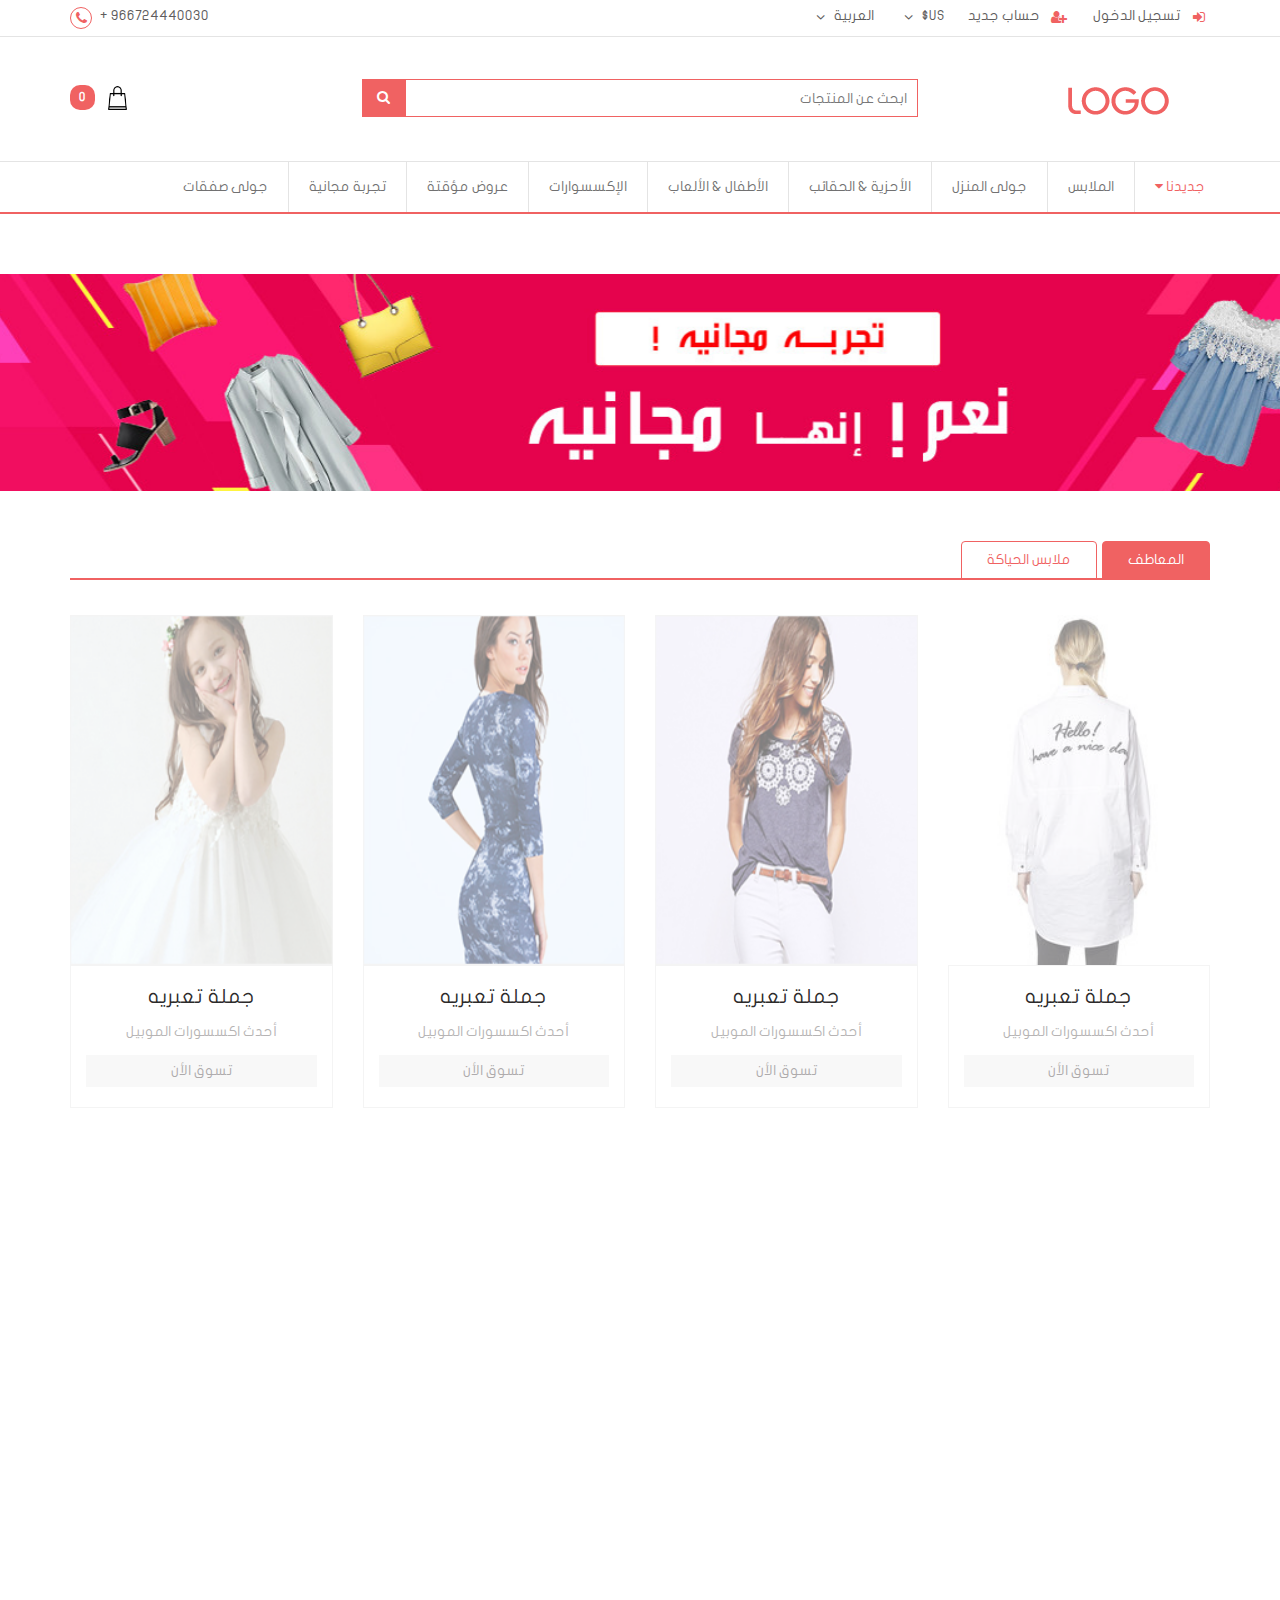
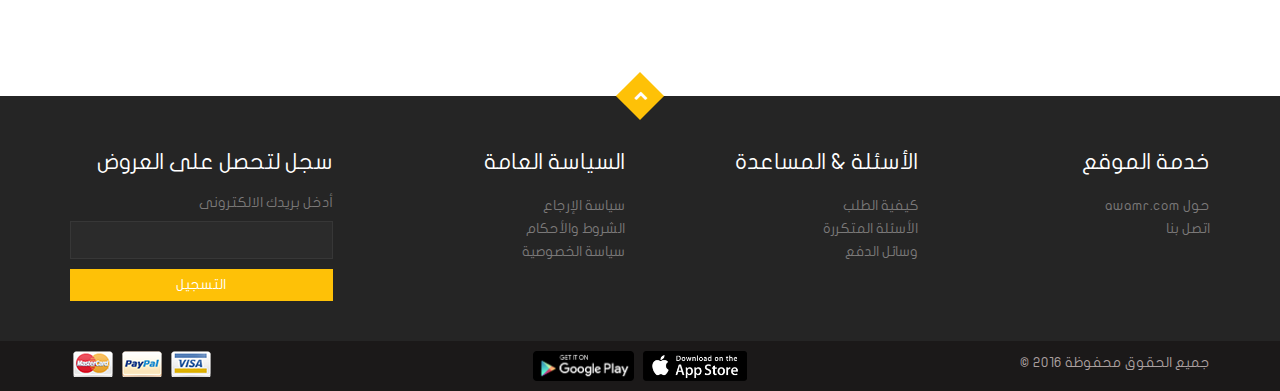
<file: moda.html>
<!DOCTYPE html>
<html lang="ar">
<head>
    <meta charset="UTF-8">
    <meta http-equiv="X-UA-Compatible" content="IE=edge,chrome=1">
    <meta name="viewport" content="width=device-width, initial-scale=1, maximum-scale=1, user-scalable=no">
    <meta name="HandheldFriendly" content="true">

    <title>جولى شيك - معاطف الموضه</title>
    <link rel="icon" type="image/png" href="images/icon.png">

    <link rel="stylesheet" type="text/css" href="css/bootstrap.min.css">
    <link rel="stylesheet" type="text/css" href="css/font-awesome.min.css">
    <link rel="stylesheet" type="text/css" href="css/owl.carousel.css">
    <link rel="stylesheet" type="text/css" href="css/owl.transitions.css">
    <link rel="stylesheet" type="text/css" href="css/style.css">
    <link rel="stylesheet" type="text/css" href="css/style-ar.css">
</head>

<body id="top">

<!--===============================
    LOADER
===================================-->

<div class="pre-load">
    <img src="images/icon.png" alt="Loading...">
</div>




<!--===============================
    SMALL HEADER
===================================-->

<div class="small-header">
    <div class="container">
        <div class="row">

            <div class="col-xs-12 col-sm-8 text-align-right">
                <a  data-toggle="modal" data-target="#logIN"><i class="fa fa-sign-in right-fa color-orange"></i> تسجيل الدخول</a>
                <a  data-toggle="modal" data-target="#signUP"><i class="fa fa-user-plus right-fa color-orange"></i> حساب جديد</a>
                <div class="dropdown">
                    <a id="dD1" data-toggle="dropdown" aria-haspopup="true" aria-expanded="false">US$ <i class="fa fa-angle-down"></i></a>

                    <ul class="dropdown-menu" aria-labelledby="dD1">
                        <li><a href="#">US$</a></li>
                        <li><a href="#">LE</a></li>
                    </ul>
                </div>
                <div class="dropdown">
                    <a id="dD2" data-toggle="dropdown" aria-haspopup="true" aria-expanded="false">العربية <i class="fa fa-angle-down"></i></a>

                    <ul class="dropdown-menu" aria-labelledby="dD2">
                        <li><a href="#">العربية</a></li>
                        <li><a href="#">English</a></li>
                    </ul>
                </div>
            </div>

            <div class="col-xs-12 col-sm-4 text-align-left">
                <span class="ltr"><i class="fa fa-phone left-fa color-orange with-border"></i> + 966724440030</span>
            </div>

        </div>
    </div>
</div>




<!--===============================
    HEADER
===================================-->

<header>
    <div class="container">
        <div class="row">

            <div class="col-xs-12 col-sm-3 text-align-right">
                <a href="index.html"><img src="images/logo.png" alt="LOGO"></a>
            </div>

            <div class="col-xs-12 col-sm-6">
                <div class="input-group">
                    <input type="text" class="form-control" placeholder="ابحث عن المنتجات">
                    <span class="input-group-btn">
                        <button class="btn btn-orange sr" type="button"><i class="fa fa-search"></i></button>
                    </span>
                </div>
            </div>

            <div class="col-xs-12 col-sm-3 text-align-left">
                <div class="cart">
                    <a href="cart.html" data-toggle="tooltip" data-placement="top" title="عربة التسوق"><img src="images/cart.png"></a>
                    <span class="badge"><span>0</span></span>
                </div>
            </div>

        </div>
    </div>
</header>




<!--===============================
    NAV
===================================-->

<nav class="navbar">
    <div class="container">
        <div class="row">
            <div class="navbar-header">
                <button type="button" class="navbar-toggle collapsed" data-toggle="collapse" data-target="#navbar-collapse-1" aria-expanded="false">
                    <span class="fa fa-bars"></span>
                </button>
            </div>

            <div class="collapse navbar-collapse" id="navbar-collapse-1">
                <ul class="nav navbar-nav navbar-right text-center">
                    <li class="dropdown active">
                        <a href="#" class="dropdown-toggle" data-toggle="dropdown" role="button" aria-haspopup="true" aria-expanded="false">جديدنا <i class="fa fa-caret-down" aria-hidden="true"></i></a>
                        <div class="dropdown-menu">
                            <div class="col-xs-6 no-padding">
                                <p>الأقسام الرئيسية</p>
                                <ul class="list-unstyled">
                                    <li><a href="#">صفحة 1</a></li>
                                    <li><a href="#">صفحة 2</a></li>
                                    <li><a href="#">صفحة 3</a></li>
                                    <li><a href="#">صفحة 4</a></li>
                                    <li><a href="#">صفحة 5</a></li>
                                </ul>
                            </div>
                            <div class="col-xs-6 no-padding">
                                <p>الأقسام الفرعيه</p>
                                <ul class="list-unstyled">
                                    <li><a href="#">صفحة 1</a></li>
                                    <li><a href="#">صفحة 2</a></li>
                                    <li><a href="#">صفحة 3</a></li>
                                    <li><a href="#">صفحة 4</a></li>
                                    <li><a href="#">صفحة 5</a></li>
                                </ul>
                            </div>
                        </div>
                    </li>
                    <li><a href="#">الملابس</a></li>
                    <li><a href="#">جولى المنزل</a></li>
                    <li><a href="#">الأحزية & الحقائب</a></li>
                    <li><a href="#">الأطفال & الألعاب</a></li>
                    <li><a href="#">الإكسسوارات</a></li>
                    <li><a href="#">عروض مؤقتة</a></li>
                    <li><a href="#">تجربة مجانية</a></li>
                    <li><a href="#">جولى صفقات</a></li>
                </ul>
            </div>
        </div>
    </div>
</nav>




<!--===============================
    CONTENT
===================================-->
    
<div class="div-small-padding text-center">
    <img src="images/free.png">
</div>

<div class="div-padding">
    <div class="container">

        <ul class="nav nav-tabs animate-box" role="tablist">
            <li role="presentation" class="active"><a href="#tab-one" aria-controls="tab-one" role="tab" data-toggle="tab">المعاطف</a></li>
            <li role="presentation"><a href="#tab-two" aria-controls="tab-two" role="tab" data-toggle="tab">ملابس الحياكة</a></li>
        </ul>


        <div class="tab-content">
            <div role="tabpanel" class="tab-pane fade in active" id="tab-one">
                <div class="row">

                    <div class="col-xs-6 col-sm-4 col-md-3 product-xs-12 animate-box">
                        <div class="box">
                            <a href="product.html"><img src="images/product1.png" alt="..."></a>

                            <div class="inner-box text-center">
                                <h3>جملة تعبريه</h3>
                                <p>أحدث اكسسورات الموبيل </p>
                                <a href="product.html" class="btn btn-gray btn-block">تسوق الأن</a>
                            </div>
                        </div>
                    </div>

                    <div class="col-xs-6 col-sm-4 col-md-3 product-xs-12 animate-box">
                        <div class="box">
                            <a href="product.html"><img src="images/product2.png" alt="..."></a>

                            <div class="inner-box text-center">
                                <h3>جملة تعبريه</h3>
                                <p>أحدث اكسسورات الموبيل </p>
                                <a href="product.html" class="btn btn-gray btn-block">تسوق الأن</a>
                            </div>
                        </div>
                    </div>

                    <div class="col-xs-6 col-sm-4 col-md-3 product-xs-12 animate-box">
                        <div class="box">
                            <a href="product.html"><img src="images/product3.png" alt="..."></a>

                            <div class="inner-box text-center">
                                <h3>جملة تعبريه</h3>
                                <p>أحدث اكسسورات الموبيل </p>
                                <a href="product.html" class="btn btn-gray btn-block">تسوق الأن</a>
                            </div>
                        </div>
                    </div>

                    <div class="col-xs-6 col-sm-4 col-md-3 product-xs-12 animate-box">
                        <div class="box">
                            <a href="product.html"><img src="images/product4.png" alt="...."></a>

                            <div class="inner-box text-center">
                                <h3>جملة تعبريه</h3>
                                <p>أحدث اكسسورات الموبيل </p>
                                <a href="product.html" class="btn btn-gray btn-block">تسوق الأن</a>
                            </div>
                        </div>
                    </div>

                    <div class="col-xs-6 col-sm-4 col-md-3 product-xs-12 animate-box">
                        <div class="box">
                            <a href="product.html"><img src="images/product5.png" alt="..."></a>

                            <div class="inner-box text-center">
                                <h3>جملة تعبريه</h3>
                                <p>أحدث اكسسورات الموبيل </p>
                                <a href="product.html" class="btn btn-gray btn-block">تسوق الأن</a>
                            </div>
                        </div>
                    </div>

                    <div class="col-xs-6 col-sm-4 col-md-3 product-xs-12 animate-box">
                        <div class="box">
                            <a href="product.html"><img src="images/product6.png" alt="..."></a>

                            <div class="inner-box text-center">
                                <h3>جملة تعبريه</h3>
                                <p>أحدث اكسسورات الموبيل </p>
                                <a href="product.html" class="btn btn-gray btn-block">تسوق الأن</a>
                            </div>
                        </div>
                    </div>

                    <div class="col-xs-6 col-sm-4 col-md-3 product-xs-12 animate-box">
                        <div class="box">
                            <a href="product.html"><img src="images/product7.png" alt="..."></a>

                            <div class="inner-box text-center">
                                <h3>جملة تعبريه</h3>
                                <p>أحدث اكسسورات الموبيل </p>
                                <a href="product.html" class="btn btn-gray btn-block">تسوق الأن</a>
                            </div>
                        </div>
                    </div>

                    <div class="col-xs-6 col-sm-4 col-md-3 product-xs-12 animate-box">
                        <div class="box">
                            <a href="product.html"><img src="images/product8.png" alt="...."></a>

                            <div class="inner-box text-center">
                                <h3>جملة تعبريه</h3>
                                <p>أحدث اكسسورات الموبيل </p>
                                <a href="product.html" class="btn btn-gray btn-block">تسوق الأن</a>
                            </div>
                        </div>
                    </div>

                </div>
            </div>

            <div role="tabpanel" class="tab-pane fade" id="tab-two">
                <div class="row">

                    <div class="col-xs-6 col-sm-4 col-md-3 product-xs-12 animate-box">
                        <div class="box">
                            <a href="product.html"><img src="images/product8.png" alt="...."></a>

                            <div class="inner-box text-center">
                                <h3>جملة تعبريه</h3>
                                <p>أحدث اكسسورات الموبيل </p>
                                <a href="product.html" class="btn btn-gray btn-block">تسوق الأن</a>
                            </div>
                        </div>
                    </div>

                    <div class="col-xs-6 col-sm-4 col-md-3 product-xs-12 animate-box">
                        <div class="box">
                            <a href="product.html"><img src="images/product7.png" alt="..."></a>

                            <div class="inner-box text-center">
                                <h3>جملة تعبريه</h3>
                                <p>أحدث اكسسورات الموبيل </p>
                                <a href="product.html" class="btn btn-gray btn-block">تسوق الأن</a>
                            </div>
                        </div>
                    </div>

                    <div class="col-xs-6 col-sm-4 col-md-3 product-xs-12 animate-box">
                        <div class="box">
                            <a href="product.html"><img src="images/product6.png" alt="..."></a>

                            <div class="inner-box text-center">
                                <h3>جملة تعبريه</h3>
                                <p>أحدث اكسسورات الموبيل </p>
                                <a href="product.html" class="btn btn-gray btn-block">تسوق الأن</a>
                            </div>
                        </div>
                    </div>

                    <div class="col-xs-6 col-sm-4 col-md-3 product-xs-12 animate-box">
                        <div class="box">
                            <a href="product.html"><img src="images/product5.png" alt="..."></a>

                            <div class="inner-box text-center">
                                <h3>جملة تعبريه</h3>
                                <p>أحدث اكسسورات الموبيل </p>
                                <a href="product.html" class="btn btn-gray btn-block">تسوق الأن</a>
                            </div>
                        </div>
                    </div>

                    <div class="col-xs-6 col-sm-4 col-md-3 product-xs-12 animate-box">
                        <div class="box">
                            <a href="product.html"><img src="images/product4.png" alt="..."></a>

                            <div class="inner-box text-center">
                                <h3>جملة تعبريه</h3>
                                <p>أحدث اكسسورات الموبيل </p>
                                <a href="product.html" class="btn btn-gray btn-block">تسوق الأن</a>
                            </div>
                        </div>
                    </div>

                    <div class="col-xs-6 col-sm-4 col-md-3 product-xs-12 animate-box">
                        <div class="box">
                            <a href="product.html"><img src="images/product3.png" alt="..."></a>

                            <div class="inner-box text-center">
                                <h3>جملة تعبريه</h3>
                                <p>أحدث اكسسورات الموبيل </p>
                                <a href="product.html" class="btn btn-gray btn-block">تسوق الأن</a>
                            </div>
                        </div>
                    </div>

                    <div class="col-xs-6 col-sm-4 col-md-3 product-xs-12 animate-box">
                        <div class="box">
                            <a href="product.html"><img src="images/product2.png" alt="..."></a>

                            <div class="inner-box text-center">
                                <h3>جملة تعبريه</h3>
                                <p>أحدث اكسسورات الموبيل </p>
                                <a href="product.html" class="btn btn-gray btn-block">تسوق الأن</a>
                            </div>
                        </div>
                    </div>

                    <div class="col-xs-6 col-sm-4 col-md-3 product-xs-12 animate-box">
                        <div class="box">
                            <a href="product.html"><img src="images/product1.png" alt="...."></a>

                            <div class="inner-box text-center">
                                <h3>جملة تعبريه</h3>
                                <p>أحدث اكسسورات الموبيل </p>
                                <a href="product.html" class="btn btn-gray btn-block">تسوق الأن</a>
                            </div>
                        </div>
                    </div>

                </div>
            </div>
            
            <div role="tabpanel" class="tab-pane fade" id="tab-three">
                
            </div>
            
            <div role="tabpanel" class="tab-pane fade" id="tab-four">
                
            </div>
        </div>

    </div>
</div>




<!--===============================
    FOOTER
===================================-->

<footer>
    <div class="text-center"><a href="#top" class="btn btn-orange btn-top"><i class="fa fa-chevron-up"></i></a></div>
    <div class="div-small-padding">
        <div class="container">
            <div class="row">

                <div class="col-xs-12 col-sm-6 col-md-3">
                    <h1>خدمة الموقع</h1>
                    <ul class="list-unstyled">
                        <li><a href="#">حول awamr.com</a></li>
                        <li><a href="#">اتصل بنا</a></li>
                    </ul>
                </div>

                <div class="col-xs-12 col-sm-6 col-md-3">
                    <h1>الأسئلة & المساعدة</h1>
                    <ul class="list-unstyled">
                        <li><a href="#">كيفية الطلب</a></li>
                        <li><a href="#">الأسئلة المتكررة</a></li>
                        <li><a href="#">وسائل الدفع</a></li>
                    </ul>
                </div>

                <div class="col-xs-12 col-sm-6 col-md-3">
                    <h1>السياسة العامة</h1>
                    <ul class="list-unstyled">
                        <li><a href="#">سياسة الإرجاع</a></li>
                        <li><a href="#">الشروط والأحكام</a></li>
                        <li><a href="#">سياسة الخصوصية</a></li>
                    </ul>
                </div>

                <div class="col-xs-12 col-sm-6 col-md-3">
                    <h1>سجل لتحصل على العروض </h1>
                    <form>
                        <label for="mail">أدخل بريدك الالكترونى</label>
                        <input type="email" id="mail">
                        <input type="submit" class="btn btn-orange btn-block" value="التسجيل">
                    </form>
                </div>

            </div>
        </div>
    </div>
</footer>




<!--===============================
    SMALL FOOTER
===================================-->

<div class="small-footer">
    <div class="container">
        <div class="clearfix">

            <div class="col-xs-12 col-sm-4 no-padding text-align-right">
                <p>جميع الحقوق محفوظة  2016 &copy;</p>
            </div>

            <div class="col-xs-12 col-sm-4 no-padding text-center">
                <a href="#"><img src="images/App_Store_Badge.png"></a>
                <a href="#"><img src="images/google-play-badge.png"></a>
            </div>

            <div class="col-xs-12 col-sm-4 no-padding text-align-left">
                <a href="#"><img src="images/visa-icon.png"></a>
                <a href="#"><img src="images/paypal-icon.png"></a>
                <a href="#"><img src="images/mastercart-icon.png"></a>
            </div>

        </div>
    </div>
</div>




<!--===============================
    MODALS
===================================-->

<div class="modal fade" id="logIN" tabindex="-1" role="dialog">
    <div class="modal-dialog" role="document">
        <div class="modal-content">
            <div class="modal-body">
                <h3 class="color-orange">تسجيل الدخول الى الحساب الخاص بك</h3>
                <h3>أو</h3>

                <div class="row">
                    <div class="col-xs-12 col-sm-6">
                        <a href="#" class="btn btn-face btn-block"><i class="fa fa-facebook"></i> <span>تسجيل الدخول بالفيس بوك</span></a>
                        <a href="#" class="btn btn-gp btn-block"><i class="fa fa-google-plus"></i> <span>تسجيل الدخول بحساب جوجل</span></a>
                    </div>

                    <div class="col-xs-12 col-sm-6">
                        <form>
                            <input type="text" placeholder="ادخل عنوان البريد الإلكتروني">
                            <input type="text" placeholder="كلمة المرور">

                            <div class="clearfix">
                                <a href="#" class="btn link pull-right">هل نسيت كلمة المرور الخاصة بك؟</a>

                                <label class="checkbox-holder pull-left">
                                    <span>تذكر كلمة السر</span>
                                    <input type="checkbox">
                                    <span class="checkbox-icon"></span>
                                </label>
                            </div>

                            <input type="submit" class="btn btn-orange btn-block" value="تسجيل الدخول">
                        </form>
                    </div>
                </div>
            </div>
        </div>
    </div>
</div>


<!--================================-->


<div class="modal fade" id="signUP" tabindex="-1" role="dialog">
    <div class="modal-dialog" role="document">
        <div class="modal-content">
            <div class="modal-body">
                <h3 class="color-orange">انضم الينا!</h3>
                <h3>أو</h3>

                <div class="row">
                    <div class="col-xs-12 col-sm-6">
                        <a href="#" class="btn btn-face btn-block"><i class="fa fa-facebook"></i> <span>تسجيل الدخول بالفيس بوك</span></a>
                        <a href="#" class="btn btn-gp btn-block"><i class="fa fa-google-plus"></i> <span>تسجيل الدخول بحساب جوجل</span></a>
                    </div>

                    <div class="col-xs-12 col-sm-6">
                        <form>
                            <input type="text" placeholder="ادخل عنوان البريد الإلكتروني">
                            <input type="text" placeholder="كلمة المرور">
                            <input type="text" placeholder="تأكيد كلمة المرور">

                            <div>
                                <label class="checkbox-holder">
                                    <input type="checkbox">
                                    <span class="checkbox-icon"></span>
                                    <span>نعم، أرسل لي رسائل البريد الإلكتروني حول العروض الخاصة  والحصرية و الترويجية</span>
                                </label>
                            </div>

                            <div>
                                <label class="checkbox-holder">
                                    <input type="checkbox">
                                    <span class="checkbox-icon"></span>
                                    <span>لقد قرأت ووافقت على  <a href="#">العضوية</a></span>
                                </label>
                            </div>

                            <input type="submit" class="btn btn-orange btn-block" value="تسجيل">
                        </form>
                    </div>
                </div>
            </div>
        </div>
    </div>
</div>




<!--===============================
    SCRIPT
===================================-->

<script src="js/jquery-1.11.1.min.js"></script>
<script src="js/bootstrap.min.js"></script>
<script src="js/owl.carousel.min.js"></script>
<script src="js/script.js"></script>
</body>
</html>
</file>
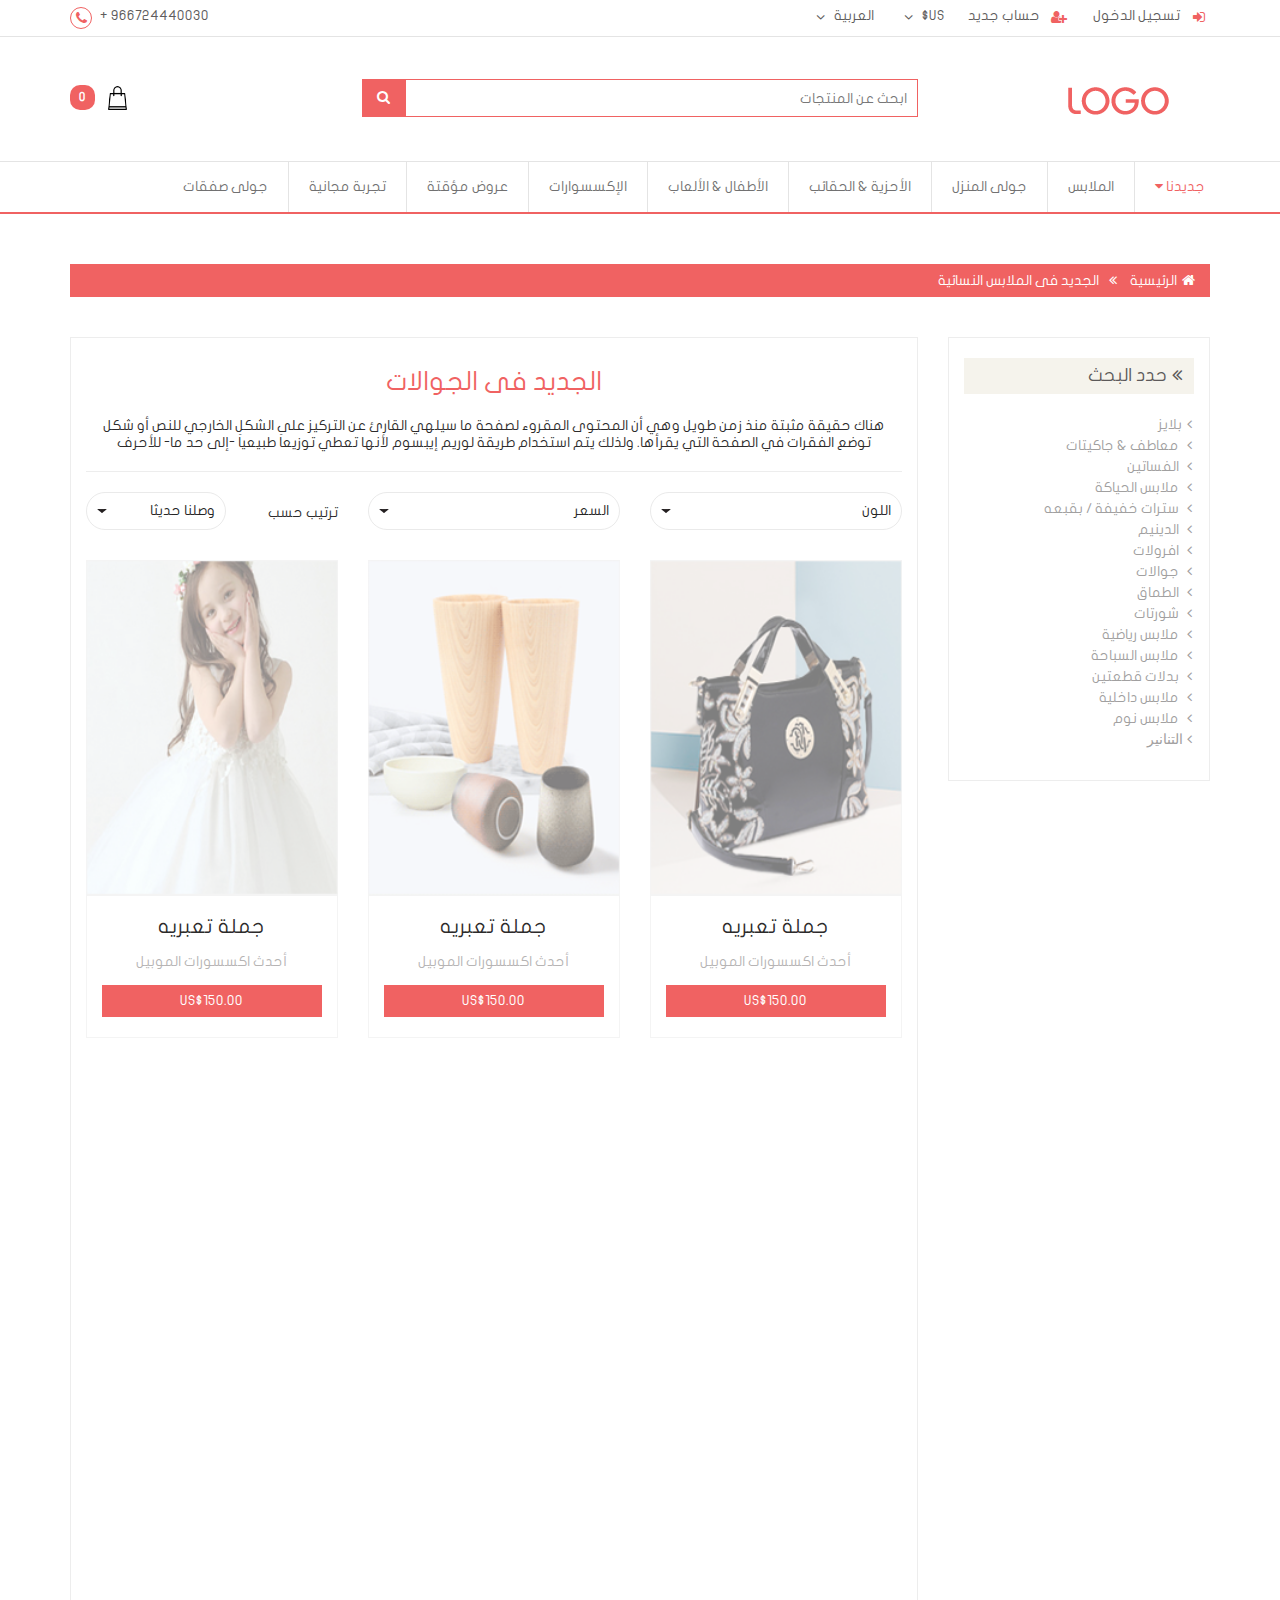
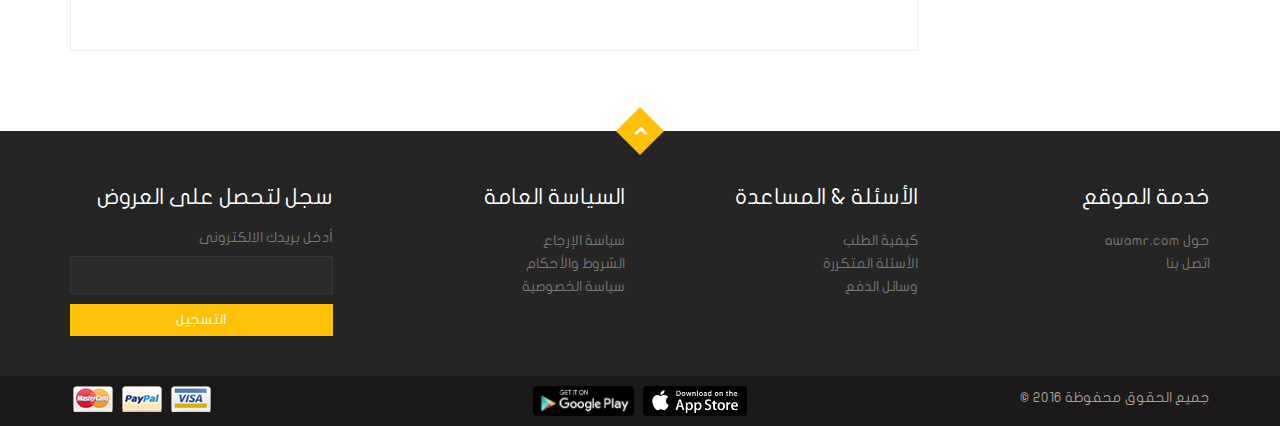
<file: search.html>
<!DOCTYPE html>
<html lang="ar">
<head>
    <meta charset="UTF-8">
    <meta http-equiv="X-UA-Compatible" content="IE=edge,chrome=1">
    <meta name="viewport" content="width=device-width, initial-scale=1, maximum-scale=1, user-scalable=no">
    <meta name="HandheldFriendly" content="true">

    <title>جولى شيك - الجديد</title>
    <link rel="icon" type="image/png" href="images/icon.png">

    <link rel="stylesheet" type="text/css" href="css/bootstrap.min.css">
    <link rel="stylesheet" type="text/css" href="css/font-awesome.min.css">
    <link rel="stylesheet" type="text/css" href="css/owl.carousel.css">
    <link rel="stylesheet" type="text/css" href="css/owl.transitions.css">
    <link rel="stylesheet" type="text/css" href="css/style.css">
    <link rel="stylesheet" type="text/css" href="css/style-ar.css">
</head>

<body id="top">

<!--===============================
    LOADER
===================================-->

<div class="pre-load">
    <img src="images/icon.png" alt="Loading...">
</div>




<!--===============================
    SMALL HEADER
===================================-->

<div class="small-header">
    <div class="container">
        <div class="row">

            <div class="col-xs-12 col-sm-8 text-align-right">
                <a  data-toggle="modal" data-target="#logIN"><i class="fa fa-sign-in right-fa color-orange"></i> تسجيل الدخول</a>
                <a  data-toggle="modal" data-target="#signUP"><i class="fa fa-user-plus right-fa color-orange"></i> حساب جديد</a>
                <div class="dropdown">
                    <a id="dD1" data-toggle="dropdown" aria-haspopup="true" aria-expanded="false">US$ <i class="fa fa-angle-down"></i></a>

                    <ul class="dropdown-menu" aria-labelledby="dD1">
                        <li><a href="#">US$</a></li>
                        <li><a href="#">LE</a></li>
                    </ul>
                </div>
                <div class="dropdown">
                    <a id="dD2" data-toggle="dropdown" aria-haspopup="true" aria-expanded="false">العربية <i class="fa fa-angle-down"></i></a>

                    <ul class="dropdown-menu" aria-labelledby="dD2">
                        <li><a href="#">العربية</a></li>
                        <li><a href="#">English</a></li>
                    </ul>
                </div>
            </div>

            <div class="col-xs-12 col-sm-4 text-align-left">
                <span class="ltr"><i class="fa fa-phone left-fa color-orange with-border"></i> + 966724440030</span>
            </div>

        </div>
    </div>
</div>




<!--===============================
    HEADER
===================================-->

<header>
    <div class="container">
        <div class="row">

            <div class="col-xs-12 col-sm-3 text-align-right">
                <a href="index.html"><img src="images/logo.png" alt="LOGO"></a>
            </div>

            <div class="col-xs-12 col-sm-6">
                <div class="input-group">
                    <input type="text" class="form-control" placeholder="ابحث عن المنتجات">
                    <span class="input-group-btn">
                        <button class="btn btn-orange sr" type="button"><i class="fa fa-search"></i></button>
                    </span>
                </div>
            </div>

            <div class="col-xs-12 col-sm-3 text-align-left">
                <div class="cart">
                    <a href="cart.html" data-toggle="tooltip" data-placement="top" title="عربة التسوق"><img src="images/cart.png"></a>
                    <span class="badge"><span>0</span></span>
                </div>
            </div>

        </div>
    </div>
</header>




<!--===============================
    NAV
===================================-->

<nav class="navbar">
    <div class="container">
        <div class="row">
            <div class="navbar-header">
                <button type="button" class="navbar-toggle collapsed" data-toggle="collapse" data-target="#navbar-collapse-1" aria-expanded="false">
                    <span class="fa fa-bars"></span>
                </button>
            </div>

            <div class="collapse navbar-collapse" id="navbar-collapse-1">
                <ul class="nav navbar-nav navbar-right text-center">
                    <li class="dropdown active">
                        <a href="#" class="dropdown-toggle" data-toggle="dropdown" role="button" aria-haspopup="true" aria-expanded="false">جديدنا <i class="fa fa-caret-down" aria-hidden="true"></i></a>
                        <div class="dropdown-menu">
                            <div class="col-xs-6 no-padding">
                                <p>الأقسام الرئيسية</p>
                                <ul class="list-unstyled">
                                    <li><a href="#">صفحة 1</a></li>
                                    <li><a href="#">صفحة 2</a></li>
                                    <li><a href="#">صفحة 3</a></li>
                                    <li><a href="#">صفحة 4</a></li>
                                    <li><a href="#">صفحة 5</a></li>
                                </ul>
                            </div>
                            <div class="col-xs-6 no-padding">
                                <p>الأقسام الفرعيه</p>
                                <ul class="list-unstyled">
                                    <li><a href="#">صفحة 1</a></li>
                                    <li><a href="#">صفحة 2</a></li>
                                    <li><a href="#">صفحة 3</a></li>
                                    <li><a href="#">صفحة 4</a></li>
                                    <li><a href="#">صفحة 5</a></li>
                                </ul>
                            </div>
                        </div>
                    </li>
                    <li><a href="#">الملابس</a></li>
                    <li><a href="#">جولى المنزل</a></li>
                    <li><a href="#">الأحزية & الحقائب</a></li>
                    <li><a href="#">الأطفال & الألعاب</a></li>
                    <li><a href="#">الإكسسوارات</a></li>
                    <li><a href="#">عروض مؤقتة</a></li>
                    <li><a href="#">تجربة مجانية</a></li>
                    <li><a href="#">جولى صفقات</a></li>
                </ul>
            </div>
        </div>
    </div>
</nav>




<!--===============================
    CONTENT
===================================-->

<div class="div-padding">
    <div class="container">

        <ol class="breadcrumb animate-box">
            <li><a href="index.html"><i class="fa fa-home right-fa"></i>الرئيسية</a></li>
            <li class="active">الجديد فى الملابس النسائية</li>
        </ol>

        <div class="row">
            <div class="col-xs-12 col-sm-3">
                <div class="border-box animate-box">
                    <h3 class="with-bg"><i class="fa fa-angle-double-left right-fa"></i>حدد البحث</h3>

                    <ul class="list-unstyled">
                        <li><a href="#"><i class="fa fa-angle-left right-fa"></i>بلايز</a></li>
                        <li><a href="#"><i class="fa fa-angle-left right-fa"></i> معاطف & جاكيتات</a></li>
                        <li><a href="#"><i class="fa fa-angle-left right-fa"></i> الفساتين</a></li>
                        <li><a href="#"><i class="fa fa-angle-left right-fa"></i> ملابس الحياكة  </a></li>
                        <li><a href="#"><i class="fa fa-angle-left right-fa"></i> سترات خفيفة / بقبعه</a></li>
                        <li><a href="#"><i class="fa fa-angle-left right-fa"></i> الدينيم</a></li>
                        <li><a href="#"><i class="fa fa-angle-left right-fa"></i> افرولات </a></li>
                        <li><a href="#"><i class="fa fa-angle-left right-fa"></i> جوالات</a></li>
                        <li><a href="#"><i class="fa fa-angle-left right-fa"></i> الطماق</a></li>
                        <li><a href="#"><i class="fa fa-angle-left right-fa"></i> شورتات </a></li>
                        <li><a href="#"><i class="fa fa-angle-left right-fa"></i> ملابس رياضية</a></li>
                        <li><a href="#"><i class="fa fa-angle-left right-fa"></i> ملابس السباحة</a></li>
                        <li><a href="#"><i class="fa fa-angle-left right-fa"></i> بدلات قطعتين </a></li>
                        <li><a href="#"><i class="fa fa-angle-left right-fa"></i> ملابس داخلية</a></li>
                        <li><a href="#"><i class="fa fa-angle-left right-fa"></i> ملابس نوم</a></li>
                        <li><a href="#"><i class="fa fa-angle-left right-fa"> التنانير </i></a></li>
                    </ul>
                </div>
            </div>

            <div class="col-xs-12 col-sm-9">
                <div class="border-box">
                    <div class="text-center border-bottom animate-box">
                        <h1 class="color-orange">الجديد فى الجوالات</h1>
                        <p>هناك حقيقة مثبتة منذ زمن طويل وهي أن المحتوى المقروء لصفحة ما سيلهي القارئ عن التركيز على الشكل الخارجي للنص أو شكل توضع الفقرات في الصفحة التي يقرأها. ولذلك يتم استخدام طريقة لوريم إيبسوم لأنها تعطي توزيعاَ طبيعياَ -إلى حد ما- للأحرف</p>
                    </div>

                    <div class="row animate-box">
                        <div class="col-xs-12 col-sm-6 col-md-4">
                            <select class=radius-20>
                                <option>اللون</option>
                                <option>اللون</option>
                                <option>اللون</option>
                                <option>اللون</option>
                            </select>
                        </div>
                        <div class="col-xs-12 col-sm-6 col-md-4">
                            <select class="radius-20">
                                <option>السعر</option>
                                <option>السعر</option>
                                <option>السعر</option>
                                <option>السعر</option>
                            </select>
                        </div>
                        <div class="col-xs-12 col-sm-6 col-md-4">
                            <div class="table-view">
                                <div class="table-cell">
                                    <label>ترتيب حسب</label>
                                </div>
                                <div class="table-cell">
                                    <select class="radius-20">
                                        <option>وصلنا حديثا</option>
                                        <option>وصلنا حديثا</option>
                                        <option>وصلنا حديثا</option>
                                        <option>وصلنا حديثا</option>
                                    </select>
                                </div>
                            </div>
                        </div>
                    </div>



                    <div class="row">

                        <div class="col-xs-6 col-md-4 product-xs-12 animate-box">
                            <div class="box">
                                <a href="product.html"><img src="images/product6.png" alt="..."></a>

                                <div class="inner-box text-center">
                                    <h3>جملة تعبريه</h3>
                                    <p>أحدث اكسسورات الموبيل </p>
                                    <a href="product.html" class="btn btn-orange btn-block sr">US$150.00</a>
                                </div>
                            </div>
                        </div>

                        <div class="col-xs-6 col-md-4 product-xs-12 animate-box">
                            <div class="box">
                                <a href="product.html"><img src="images/product5.png" alt="..."></a>

                                <div class="inner-box text-center">
                                    <h3>جملة تعبريه</h3>
                                    <p>أحدث اكسسورات الموبيل </p>
                                    <a href="product.html" class="btn btn-orange btn-block sr">US$150.00</a>
                                </div>
                            </div>
                        </div>

                        <div class="col-xs-6 col-md-4 product-xs-12 animate-box">
                            <div class="box">
                                <a href="product.html"><img src="images/product4.png" alt="..."></a>

                                <div class="inner-box text-center">
                                    <h3>جملة تعبريه</h3>
                                    <p>أحدث اكسسورات الموبيل </p>
                                    <a href="product.html" class="btn btn-orange btn-block sr">US$150.00</a>
                                </div>
                            </div>
                        </div>

                        <div class="col-xs-6 col-md-4 product-xs-12 animate-box">
                            <div class="box">
                                <a href="product.html"><img src="images/product3.png" alt="...."></a>

                                <div class="inner-box text-center">
                                    <h3>جملة تعبريه</h3>
                                    <p>أحدث اكسسورات الموبيل </p>
                                    <a href="product.html" class="btn btn-orange btn-block sr">US$150.00</a>
                                </div>
                            </div>
                        </div>

                        <div class="col-xs-6 col-md-4 product-xs-12 animate-box">
                            <div class="box">
                                <a href="product.html"><img src="images/product2.png" alt="..."></a>

                                <div class="inner-box text-center">
                                    <h3>جملة تعبريه</h3>
                                    <p>أحدث اكسسورات الموبيل </p>
                                    <a href="product.html" class="btn btn-orange btn-block sr">US$150.00</a>
                                </div>
                            </div>
                        </div>

                        <div class="col-xs-6 col-md-4 product-xs-12 animate-box">
                            <div class="box">
                                <a href="product.html"><img src="images/product1.png" alt="..."></a>

                                <div class="inner-box text-center">
                                    <h3>جملة تعبريه</h3>
                                    <p>أحدث اكسسورات الموبيل </p>
                                    <a href="product.html" class="btn btn-orange btn-block sr">US$150.00</a>
                                </div>
                            </div>
                        </div>

                    </div>



                    <nav class="text-center animate-box">
                        <ul class="pagination">
                            <li>
                                <span>صفحة 2 من 90</span>
                            </li>
                            <li>
                                <a href="#" aria-label="Previous">
                                    <span class="color-orange" aria-hidden="true">&laquo; الاولى</span>
                                </a>
                            </li>
                            <li>
                                <a href="#" aria-label="Previous">
                                    <span class="color-orange" aria-hidden="true">&lt; السابق</span>
                                </a>
                            </li>
                            <li class="active"><a href="#">1</a></li>
                            <li><a href="#">2</a></li>
                            <li><a href="#">3</a></li>
                            <li><a href="#">4</a></li>
                            <li>
                                <a href="#" aria-label="Next">
                                    <span class="color-orange" aria-hidden="true">التالى &gt;</span>
                                </a>
                            </li>
                            <li>
                                <a href="#" aria-label="Next">
                                    <span class="color-orange" aria-hidden="true">الاخيرة &raquo;</span>
                                </a>
                            </li>
                        </ul>
                    </nav>


                </div>
            </div>
        </div>

    </div>
</div>




<!--===============================
    FOOTER
===================================-->

<footer>
    <div class="text-center"><a href="#top" class="btn btn-orange btn-top"><i class="fa fa-chevron-up"></i></a></div>
    <div class="div-small-padding">
        <div class="container">
            <div class="row">

                <div class="col-xs-12 col-sm-6 col-md-3">
                    <h1>خدمة الموقع</h1>
                    <ul class="list-unstyled">
                        <li><a href="#">حول awamr.com</a></li>
                        <li><a href="#">اتصل بنا</a></li>
                    </ul>
                </div>

                <div class="col-xs-12 col-sm-6 col-md-3">
                    <h1>الأسئلة & المساعدة</h1>
                    <ul class="list-unstyled">
                        <li><a href="#">كيفية الطلب</a></li>
                        <li><a href="#">الأسئلة المتكررة</a></li>
                        <li><a href="#">وسائل الدفع</a></li>
                    </ul>
                </div>

                <div class="col-xs-12 col-sm-6 col-md-3">
                    <h1>السياسة العامة</h1>
                    <ul class="list-unstyled">
                        <li><a href="#">سياسة الإرجاع</a></li>
                        <li><a href="#">الشروط والأحكام</a></li>
                        <li><a href="#">سياسة الخصوصية</a></li>
                    </ul>
                </div>

                <div class="col-xs-12 col-sm-6 col-md-3">
                    <h1>سجل لتحصل على العروض </h1>
                    <form>
                        <label for="mail">أدخل بريدك الالكترونى</label>
                        <input type="email" id="mail">
                        <input type="submit" class="btn btn-orange btn-block" value="التسجيل">
                    </form>
                </div>

            </div>
        </div>
    </div>
</footer>




<!--===============================
    SMALL FOOTER
===================================-->

<div class="small-footer">
    <div class="container">
        <div class="clearfix">

            <div class="col-xs-12 col-sm-4 no-padding text-align-right">
                <p>جميع الحقوق محفوظة  2016 &copy;</p>
            </div>

            <div class="col-xs-12 col-sm-4 no-padding text-center">
                <a href="#"><img src="images/App_Store_Badge.png"></a>
                <a href="#"><img src="images/google-play-badge.png"></a>
            </div>

            <div class="col-xs-12 col-sm-4 no-padding text-align-left">
                <a href="#"><img src="images/visa-icon.png"></a>
                <a href="#"><img src="images/paypal-icon.png"></a>
                <a href="#"><img src="images/mastercart-icon.png"></a>
            </div>

        </div>
    </div>
</div>




<!--===============================
    MODALS
===================================-->

<div class="modal fade" id="logIN" tabindex="-1" role="dialog">
    <div class="modal-dialog" role="document">
        <div class="modal-content">
            <div class="modal-body">
                <h3 class="color-orange">تسجيل الدخول الى الحساب الخاص بك</h3>
                <h3>أو</h3>

                <div class="row">
                    <div class="col-xs-12 col-sm-6">
                        <a href="#" class="btn btn-face btn-block"><i class="fa fa-facebook"></i> <span>تسجيل الدخول بالفيس بوك</span></a>
                        <a href="#" class="btn btn-gp btn-block"><i class="fa fa-google-plus"></i> <span>تسجيل الدخول بحساب جوجل</span></a>
                    </div>

                    <div class="col-xs-12 col-sm-6">
                        <form>
                            <input type="text" placeholder="ادخل عنوان البريد الإلكتروني">
                            <input type="text" placeholder="كلمة المرور">

                            <div class="clearfix">
                                <a href="#" class="btn link pull-right">هل نسيت كلمة المرور الخاصة بك؟</a>

                                <label class="checkbox-holder pull-left">
                                    <span>تذكر كلمة السر</span>
                                    <input type="checkbox">
                                    <span class="checkbox-icon"></span>
                                </label>
                            </div>

                            <input type="submit" class="btn btn-orange btn-block" value="تسجيل الدخول">
                        </form>
                    </div>
                </div>
            </div>
        </div>
    </div>
</div>


<!--================================-->


<div class="modal fade" id="signUP" tabindex="-1" role="dialog">
    <div class="modal-dialog" role="document">
        <div class="modal-content">
            <div class="modal-body">
                <h3 class="color-orange">انضم الينا!</h3>
                <h3>أو</h3>

                <div class="row">
                    <div class="col-xs-12 col-sm-6">
                        <a href="#" class="btn btn-face btn-block"><i class="fa fa-facebook"></i> <span>تسجيل الدخول بالفيس بوك</span></a>
                        <a href="#" class="btn btn-gp btn-block"><i class="fa fa-google-plus"></i> <span>تسجيل الدخول بحساب جوجل</span></a>
                    </div>

                    <div class="col-xs-12 col-sm-6">
                        <form>
                            <input type="text" placeholder="ادخل عنوان البريد الإلكتروني">
                            <input type="text" placeholder="كلمة المرور">
                            <input type="text" placeholder="تأكيد كلمة المرور">

                            <div>
                                <label class="checkbox-holder">
                                    <input type="checkbox">
                                    <span class="checkbox-icon"></span>
                                    <span>نعم، أرسل لي رسائل البريد الإلكتروني حول العروض الخاصة  والحصرية و الترويجية</span>
                                </label>
                            </div>

                            <div>
                                <label class="checkbox-holder">
                                    <input type="checkbox">
                                    <span class="checkbox-icon"></span>
                                    <span>لقد قرأت ووافقت على  <a href="#">العضوية</a></span>
                                </label>
                            </div>

                            <input type="submit" class="btn btn-orange btn-block" value="تسجيل">
                        </form>
                    </div>
                </div>
            </div>
        </div>
    </div>
</div>




<!--===============================
    SCRIPT
===================================-->

<script src="js/jquery-1.11.1.min.js"></script>
<script src="js/bootstrap.min.js"></script>
<script src="js/owl.carousel.min.js"></script>
<script src="js/script.js"></script>
</body>
</html>
</file>
<file: css/style-ar.css>
body {
    direction: rtl;
    font: 14px 'JF-Flat', sans-serif;
}

select {
    background: #fff url("../images/caret.png") no-repeat 10px center;
}

.col-xs-1, .col-sm-1, .col-md-1, .col-lg-1,
.col-xs-2, .col-sm-2, .col-md-2, .col-lg-2,
.col-xs-3, .col-sm-3, .col-md-3, .col-lg-3,
.col-xs-4, .col-sm-4, .col-md-4, .col-lg-4,
.col-xs-5, .col-sm-5, .col-md-5, .col-lg-5,
.col-xs-6, .col-sm-6, .col-md-6, .col-lg-6,
.col-xs-7, .col-sm-7, .col-md-7, .col-lg-7,
.col-xs-8, .col-sm-8, .col-md-8, .col-lg-8,
.col-xs-9, .col-sm-9, .col-md-9, .col-lg-9,
.col-xs-10, .col-sm-10, .col-md-10, .col-lg-10,
.col-xs-11, .col-sm-11, .col-md-11, .col-lg-11,
.col-xs-12, .col-sm-12, .col-md-12, .col-lg-12,
.pull-right {
    float: right !important;
}

.pull-left {
    float: left !important;
}

.btn-with-img img {
    margin-right: 7px;
}

.right-fa {
    margin-left: 5px;
}

.left-fa {
    margin-right: 5px;
}

.dropdown-menu {
    right: 0;
    left: auto;
    text-align: right;
}

.small-header .dropdown .dropdown-menu a:hover {
    padding-right: 15px;
}

.cart a {
    margin-left: 10px;
}

.navbar-toggle {
    float: right;
}

.nav .dropdown-menu ul li a:hover {
    padding-right: 5px;
}

.slider-block .customNavigation {
    right: 9%;
}

.slider-block .owl-controls {
    left: 9%;
}



.box-with-btn .btn {
    display: none;
    left: 20px;
    transform-origin: bottom left;
    -webkit-transform-origin: bottom left;
    -moz-transform-origin: bottom left;
    -ms-transform-origin: bottom left;
    -o-transform-origin: bottom left;
}

.btn-face, .btn-gp, .btn-tw {
    padding-left: 35px !important;
}

.btn-face .fa, .btn-gp .fa, .btn-tw .fa {
    left: 0;
}

.nav.nav-tabs li {
    float: right;
}

.nav.nav-tabs li a {
    margin-right: 0;
    margin-left: 5px;
}

.breadcrumb > li + li::before {
    content: "\f100";
}

.border-box ul.list-unstyled li a:hover {
    padding-right: 6px;
}

.pagination li a, .pagination li span {
    float: right;
}

.pagination > li:first-child > a, .pagination > li:first-child > span {
    margin-left: -1px;
    border-top-left-radius: 0;
    border-bottom-left-radius: 0;
    border-top-right-radius: 4px;
    border-bottom-right-radius: 4px;
}

.pagination > li:last-child > a, .pagination > li:last-child > span {
    border-top-left-radius: 4px;
    border-bottom-left-radius: 4px;
    border-top-right-radius: 0;
    border-bottom-right-radius: 0;
}

.h-with-img {
    padding-left: 20px;
}

.h-with-img img {
    margin-left: 7px;
}

.label {
    margin-right: 10px;
}

.btn span.pull-left {
    left: 12px;
}

.sync-btn.owl-next-sync {
    left: 20px;
}

.sync-btn.owl-prev-sync {
    right: 20px;
}

/****/

@media (min-width: 768px) {

    .text-align-right {
        text-align: right;
    }

    .text-align-left {
        text-align: left;
    }

    .navbar-nav > li {
        float: right;
    }

    .nav > li:not(:first-child) {
        border-right: 1px solid #e4e4e4;
    }

    .small-header a:first-child {
        padding-right: 0;
    }

    .small-header span.ltr {
        padding-left: 0;
    }

}
</file>
<file: css/style.css>
/*--------------------------------------
*********** START RESET ***********
--------------------------------------*/

* {
    border: 0;
    margin: 0;
    padding: 0;
    outline: none !important;
}

@font-face {
    font-family: 'JF-Flat';
    src: url('../fonts/JF-Flat-regular.eot');

    src: url('../fonts/JF-Flat-regular.woff') format('woff'), /* Modern Browsers */
        url('../fonts/JF-Flat-regular.ttf') format('truetype'), /* Safari, Android, iOS */
        url('../fonts/JF-Flat-regular.svg#JF-Flat-regular') format('svg'); /* Legacy iOS */
}

@font-face {
    font-family: 'OpenSans';
    src: url('../fonts/OpenSans-Light.otf');

    src: url('../fonts/OpenSans-Light.woff') format('woff'), /* Modern Browsers */
        url('../fonts/OpenSans-Light.ttf') format('truetype'), /* Safari, Android, iOS */
        url('../fonts/OpenSans-Light.svg#OpenSans-Light') format('svg'); /* Legacy iOS */
}

body {
    min-width: 320px;
    overflow-x: auto;
    background: #fff;
    color: #2c2b2b;
    line-height: 1.6em;
}

a {
    color: #f06262;
}

a:hover, a:focus {
    color: #252525;
}

a, a:hover, a:focus, button, label {
    text-decoration: none;
    cursor: pointer;
}

label {
    font-weight: 100;
    margin-bottom: 11px;
}

::-webkit-input-placeholder { /* WebKit browsers */
    color: #aaa;
}

:-moz-placeholder { /* Mozilla Firefox 4 to 18 */
    color: #aaa;
    opacity: 1;
}

::-moz-placeholder { /* Mozilla Firefox 19+ */
    color: #aaa;
    opacity: 1;
}

:-ms-input-placeholder { /* Internet Explorer 10+ */
    color: #aaa;
}

input:not([type='submit']), select, textarea {
    padding: 6px 10px;
    display: block;
    width: 100%;
    height: 38px;
    background: #fff;
    color: #252525;
    font-weight: 100;
    margin-bottom: 15px;
    border-radius: 0;
    border: 1px solid #eaeaea;
}

input:not([type='submit']):focus, select:focus, textarea:focus {
    border-color: #f06262;
}

select {
    appearance: none;
    -webkit-appearance: none;
    -moz-appearance: none;
    -ms-appearance: none;
    -o-appearance: none;
}

option {
    padding: 0 10px;
    border: 0;
}

textarea {
    height: 120px;
    resize: none;
}

input[type="checkbox"], input[type="radio"] {
    display: inline-block;
    vertical-align: middle;
    width: auto;
    height: auto;
    padding: 0;
    margin: 0;
}

button {
    background: transparent;
}

a, input, select, textarea, button,
.dropdown, .dropdown .fa, .owl-page:after, .box-with-btn img, .box {
    transition: all 0.4s ease-in-out;
    -webkit-transition: all 0.4s ease-in-out;
    -moz-transition: all 0.4s ease-in-out;
    -ms-transition: all 0.4s ease-in-out;
    -o-transition: all 0.4s ease-in-out;
}

p.clearfix {
    margin-bottom: 0;
}

.no-padding {
    padding: 0 !important;
}

.text-align-right, .text-align-left {
    text-align: center;
}

/*--------------------------------------
*********** BTNS ***********
--------------------------------------*/

.btn {
    border-radius: 0;
    border: 0;
    position: relative;
}

.btn-small {
    padding: 6px 10px;
    line-height: 1em;
    font-size: 12px;
    margin-top: 6px;
}

.btn-big {
    padding: 8px 20px;
}

.btn-with-img {
    font-size: 18px;
    color: #353535;
    padding-right: 0;
    padding-left: 0;
}

.btn-with-img img {
    vertical-align: middle;
}

.btn-block {
    padding-right: 0 !important;
    padding-left: 0 !important;
}

.right-fa, .left-fa {
    display: inline-block;
}

.btn-black {
    background: #252525;
    color: #fff !important;
}

.btn-orange {
    background: #fec107;
    color: #fff !important;
}
.sr{
   background: #f06262; 
}

.btn-gray {
    background: #f8f8f8;
    color: #aeabac;
}

.btn-border {
    border: 1px solid #eaeaea;
    margin-top: 3px;
}

.color-orange {
    color: #f06262;
}

.color-gray {
    color: #bab9b9;
}

.color-black {
    color: #2d2d2d;
}

/*--------------------------------------
*********** BOX ***********
--------------------------------------*/

.div-padding {
    padding: 50px 0;
}

.div-small-padding {
    padding: 60px 0 0;
}
.div-small-padding img{
    width: 100%;
}

/*--------------------------------------
*********** ANIMATION ***********
--------------------------------------*/

.animate-box {
    display: block;
    position: relative;
    opacity: 0;

    transition: all 1.4s ease-in-out;
    -webkit-transition: all 1.4s ease-in-out;
    -moz-transition: all 1.4s ease-in-out;
    -ms-transition: all 1.4s ease-in-out;
    -o-transition: all 1.4s ease-in-out;
}

.animate-box.animated {
    opacity: 1;
}
.animate-box.animated:hover img{
    opacity: 1
}
.animated {
    -webkit-animation-duration: 1.4s;
    animation-duration: 1.4s;
    -webkit-animation-fill-mode: both;
    animation-fill-mode: both
}

@-webkit-keyframes fadeInUp {
    0% {
        opacity: 0;
        -webkit-transform: translate3d(0, 100%, 0);
        transform: translate3d(0, 100%, 0)
    }
    to {
        opacity: 1;
        -webkit-transform: none;
        transform: none
    }
}

@keyframes fadeInUp {
    0% {
        opacity: 0;
        -webkit-transform: translate3d(0, 100%, 0);
        transform: translate3d(0, 100%, 0)
    }
    to {
        opacity: 1;
        -webkit-transform: none;
        transform: none
    }
}

.fadeInUp {
    -webkit-animation-name: fadeInUp;
    animation-name: fadeInUp
}

/*--------------------------------------
*********** LOADER ***********
--------------------------------------*/

.pre-load {
    position:fixed;
    top:0;
    right:0;
    left: 0;
    bottom:0;
    background: #fff;
    z-index: 999999;
    text-align: center;
}

.pre-load img {
    position:absolute;
    top: 50%;
    right: 50%;
    width: 64px;
    margin: -32px -38px 0 0;

    -webkit-animation: flip-y 1.5s linear infinite;
    -moz-animation:    flip-y 1.5s linear infinite;
    -o-animation:      flip-y 1.5s linear infinite;
    animation:         flip-y 1.5s linear infinite;
}

@-webkit-keyframes flip-y {
    0%   { -webkit-transform: rotateY(0deg) }
    100% { -webkit-transform: rotateY(360deg) }
}
@-moz-keyframes flip-y {
    0%   { -moz-transform: rotateY(0deg) }
    100% { -moz-transform: rotateY(360deg) }
}
@-o-keyframes flip-y {
    0%   { -o-transform: rotateY(0deg) }
    100% { -o-transform: rotateY(360deg) }
}
@keyframes flip-y {
    0%   { transform: rotateY(0deg) }
    100% { transform: rotateY(360deg) }
}

/*--------------------------------------
*********** MIN HEADER ***********
--------------------------------------*/

.small-header {
    border-bottom: 1px solid #e4e4e4;
}

.small-header a, .small-header span, .small-header .dropdown {
    display: inline-block;
    padding: 7px 10px;
    color: #5e5c5c;
}

.small-header .fa {
    width: 22px;
    height: 22px;
    vertical-align: top;
    line-height: 20px;
    text-align: center;
}

.small-header .dropdown > a {
    padding: 0;
}

.small-header .dropdown > a .fa {
    vertical-align: middle;
    height: 14px;
    line-height: 14px;
}

.small-header .dropdown.open {
    background: #f06262;
}


.small-header .dropdown.open > a .fa {
    transform: rotate(180deg);
    -webkit-transform: rotate(180deg);
    -moz-transform: rotate(180deg);
    -ms-transform: rotate(180deg);
    -o-transform: rotate(180deg);
}

.dropdown-menu {
    padding: 4px 0;
    margin: 0;
    border-radius: 0;
    border: 0;
    box-shadow: none;
    top: 50%;
    opacity: 0;
    overflow: hidden;
}

.dropdown-menu .divider {
    background: #eb5a2a;
}

.small-header .dropdown .dropdown-menu {
    background: #f06262;
    min-width: 125%;
}

.small-header .dropdown .dropdown-menu.big-dd {
    min-width: 160px;
}

.small-header .dropdown .dropdown-menu a {
    color: #ffc6b4;
    padding: 6px 12px;
}

.small-header .dropdown .dropdown-menu a:hover {
    color: #fff;
    background: transparent !important;
}

.ltr {
    direction: ltr;
}

.fa.with-border {
    border-radius: 50%;
    border: 1px solid #f06262;
}

/*--------------------------------------
*********** HEADER ***********
--------------------------------------*/

header {
    padding: 10px 0;
}

.cart {
    margin: 20px 0 15px;
}

.cart a {
    display: inline-block;
    vertical-align: middle;
}

.badge {
    border-radius: 0;
    padding: 0;
    background: #f06262;
    vertical-align: middle;
    width: 25px;
    height: 25px;
    line-height: 25px;
    text-align: center;
    border-radius: 10px;
}

.badge span {
    display: block;
}

header .input-group {
    margin-top: 20px;
}

header .form-control {
    border-color: #f06262;
    box-shadow: none;
    margin: 0;
}

header .form-control:focus {
    box-shadow: none;
}

header .input-group-btn .btn {
    padding: 9px 15px;
}

/*--------------------------------------
*********** NAV ***********
--------------------------------------*/

nav.navbar {
    position: relative;
    border: 0;
    margin: 0;
    border-radius: 0;
    background: #fff;
    border-top: 1px solid #e4e4e4;
    border-bottom: 2px solid #f06262;
}

.nav > li > a {
    background-color: transparent !important;
    position: relative;
    color: #717171;
    padding: 15px 20px;
}

.nav > li > a:hover, .nav > li.active > a {
    color: #f06262;
}

.navbar-toggle {
    padding: 13px 15px;
    color: #fff;
    background: #f06262;
    margin: 0;
    border-radius: 0;
    font-size: 21px;
}

.nav .dropdown-menu {
    padding: 15px;
    min-width: 380px;
    border-top: 1px solid #e4e4e4;
}

.nav .dropdown-menu p {
    font-weight: 600;
    color: #5d5d5d;
}

.nav .dropdown-menu ul li a {
    display: block;
    padding: 4px 0;
    color: #979797;
    font-size: 13px;
}

.nav .dropdown-menu ul li a:hover {
    color: #f06262;
}

/*--------------------------------------
*********** SLIDER ***********
--------------------------------------*/

.owl-carousel {
    direction: ltr;
}

.slider-block .owl-carousel .item {
    height: 300px;
    overflow: hidden;
}

.slider-block .owl-carousel .item img {
    width: 100%;
    min-height: 300px;
}

.owl-controls .owl-buttons {
    display: none;
}

.slider-block {
    position: relative;
}

.slider-block .customNavigation, .slider-block .owl-controls {
    position: absolute;
    bottom: 30px;
}

.slider-block .customNavigation .btn, .btn-top {
    width: 34px;
    height: 34px;
    padding: 9px 0;
    text-align: center;
    margin: 0 6px;
    border-radius: 5px;
}
.slider-block .customNavigation .owl-prev,
.slider-block .customNavigation .owl-next{
    background:  #f06262;
}
.btn-top .fa {
    transform: rotate(-45deg);
    -webkit-transform: rotate(-45deg);
    -moz-transform: rotate(-45deg);
    -ms-transform: rotate(-45deg);
    -o-transform: rotate(-45deg);
}

.owl-pagination .owl-page {
    border-radius: 50px;
    width: 14px;
    height: 14px;
    border: 2px solid #f06262;
    display: inline-block;
    margin: 0 4px;
}

.owl-pagination .owl-page:after {
    content: '';
    width: 6px;
    height: 6px;
    background: #3b3b3b;
    display: block;
    margin: 2px;
    opacity: 0;
    border-radius: 50px;
}

.owl-pagination .owl-page.active:after {
    opacity: 1;
}

/*--------------------------------------
*********** HOME CONTENT ***********
--------------------------------------*/

.box-with-btn {
    position: relative;
    overflow: hidden;
    margin: 15px auto;
    max-width: 360px;
}

.box-with-btn.box-lg {
    max-width: 570px;
}

.box-with-btn img {
    width: 100%;
}

.box-with-btn .btn {
    position: absolute;
    bottom: 20px;
}

.box-with-btn:hover img {
    transform: rotate(-5deg);
    -webkit-transform: rotate(-5deg);
    -moz-transform: rotate(-5deg);
    -ms-transform: rotate(-5deg);
    -o-transform: rotate(-5deg);
}

.box-with-btn:hover .btn {
    transform: scale(1.2,1.2);
    -webkit-transform: scale(1.2,1.2);
    -moz-transform: scale(1.2,1.2);
    -ms-transform: scale(1.2,1.2);
    -o-transform: scale(1.2,1.2);
}

/****/

.gray-bg {
    background: #fbfbfb;
}

.header {
    font-size: 26px;
    margin: 0 0 15px;
}

.box {
    background: #fff;
    margin: 15px auto;
    max-width: 360px;
}

.box:hover {
    box-shadow: 0 0 10px 1px rgba(0,0,0,0.2);
}

.box:hover .btn {
    background: #f06262;
    color: #fff;
}

.box img {
    width: 100%;
    opacity: 0.5;
    
    transition: all 0.5s ease-in-out;
    -webkit-transition: all 0.5s ease-in-out;
    -moz-transition: all 0.5s ease-in-out;
    -ms-transition: all 0.5s ease-in-out;
    -o-transition: all 0.5s ease-in-out;
}

.inner-box {
    padding: 20px 15px;
    border: 1px solid #f4f4f4;
}

.inner-box h3 {
    font-size: 20px;
    margin: 0;
}

.inner-box p {
    margin: 15px 0;
    color: #b6b4b4;
}

/*--------------------------------------
*********** FOOTER ***********
--------------------------------------*/

footer {
    background: #252525;
}

footer .div-small-padding {
    padding: 20px 0 40px;
}

footer, footer a {
    color: #7b7979;
}

footer a:hover {
    color: #fff;
}

footer h1 {
    color: #fff;
    margin: 0 0 20px;
    font-size: 22px;
}

footer ul li a {
    display: inline-block;
    padding: 3px 0;
}

footer label {
    margin: 0 0 10px;
}

footer input:not([type='submit']) {
    background: #2b2b2b;
    color: #fff;
    margin-bottom: 10px;
    border: 1px solid #373737;
}

footer .btn-top {
    position: relative;
    top: -17px;
    line-height: 20px;
    padding: 7px 0;
    border-radius: 0;
    transform: rotate(45deg);
    -webkit-transform: rotate(45deg);
    -moz-transform: rotate(45deg);
    -ms-transform: rotate(45deg);
    -o-transform: rotate(45deg);
}

/*--------------------------------------
*********** SMALL FOOTER ***********
--------------------------------------*/

.small-footer {
    color: #aba0a0;
    background: #1b1919;
}

.small-footer a {
    display: inline-block;
    vertical-align: middle;
}

.small-footer a img {
    max-height: 30px;
    margin: 10px 3px;
}

.small-footer p {
    margin: 13px 0 10px;
}

/*--------------------------------------
*********** MODAL ***********
--------------------------------------*/

.modal {
    background: rgba(0, 0, 0, 0.3);
}

.modal-content {
    border-radius: 0;
    border: 0;
    box-shadow: none;
}

.modal-body {
    padding: 20px;
}

.modal-body h3 {
    margin: 0 0 20px;
    text-align: center;
}

.btn-face, .btn-gp, .btn-tw {
    margin-bottom: 15px;
    position: relative;
    overflow: hidden;
    color: #fff;
    padding-top: 9px;
    padding-bottom: 9px;
}

.btn-face:hover, .btn-gp:hover, .btn-tw:hover {
    color: #fff;
}

.btn-face .fa, .btn-gp .fa, .btn-tw .fa {
    background: rgba(0,0,0,0.2);
    font-size: 22px;
    position: absolute;
    width: 35px;
    padding: 10px 0;
    top: 0;
}

.btn-face {
    background: #3b5998;
}

.btn-gp {
    background: #dd4b39;
}

.btn-tw {
    background: #55acee;
}
.e3lan{
    padding-top: 0;
}

.btn.link {
    padding: 4px 0;
    text-decoration: underline;
}

/**  Check box + Radio button Style  **/

.checkbox-holder, .radio-holder {
    font-weight: 100;
    position: relative;
    cursor: pointer;
    margin-bottom: 15px;
}

.checkbox-holder span, .radio-holder span {
    vertical-align: middle;
}

.checkbox-holder .checkbox-icon, .radio-holder .radio-icon {
    width: 13px;
    height: 13px;
    line-height: 7px;
    display: inline-block;
    border: 1px solid #d4d4d4;
    background: #fff;
    text-align: center;
}

.checkbox-holder input[type="checkbox"], .radio-holder input[type="radio"] {
    position: absolute;
    opacity: 0;
    cursor: pointer;
}

.checkbox-holder .checkbox-icon:after, .radio-holder .radio-icon:after {
    content: '';
    background: #fff;
    width: 7px;
    height: 7px;
    display: block;
    margin: 2px;
}

.radio-icon, .radio-holder .radio-icon:after {
    border-radius: 50%;
}

.checkbox-holder input[type="checkbox"]:checked + .checkbox-icon, .radio-holder input[type="radio"]:checked + .radio-icon {
    border-color: #f06262;
}

.checkbox-holder input[type="checkbox"]:checked + .checkbox-icon:after, .radio-holder input[type="radio"]:checked + .radio-icon:after {
    background: #f06262;
}

/*--------------------------------------
*********** PRODUCTS ***********
--------------------------------------*/

.nav-tabs {
    border-bottom: 2px solid #f06262;
    margin-bottom: 20px;
}

.nav-tabs.no-border {
    border-bottom: 0;
}

.nav-tabs.no-border li a {
    border-radius: 4px;
}

.nav.nav-tabs li {
    border: 0 !important;
}

.nav.nav-tabs li a {
    border: 1px solid #f06262;
    color: #f06262;
    padding: 8px 25px;
}

.nav.nav-tabs li.active a {
    background: #f06262 !important;
    color: #fff;
}

/*--------------------------------------
*********** SEARCH ***********
--------------------------------------*/

.breadcrumb {
    background: #f06262;
    border-radius: 0;
    margin-bottom: 40px;
}

.breadcrumb a, .breadcrumb li.active {
    color: #fff;
}

.breadcrumb > li + li::before {
    padding: 0 10px;
    color: #fff;
    font-family: FontAwesome, sans-serif;
}

.border-box {
    border: 1px solid #ededed;
    padding: 20px 15px;
    margin-bottom: 30px;
}

.border-box h1 {
    margin: 10px 0 20px;
    font-size: 26px;
}

.border-box h3.with-bg {
    margin: 0 0 20px;
    font-size: 18px;
    background: #f5f3ec;
    padding: 8px 12px;
    color: #5c5959;
}

.border-box ul.list-unstyled li a {
    padding: 2px;
    display: inline-block;
    color: #a1a0a0;
}

.border-box ul.list-unstyled li a:hover {
    color: #f06262;
}

.border-bottom {
    border-bottom: 1px solid #ededed;
    padding-bottom: 10px;
    margin-bottom: 20px;
}

.radius-20 {
    border-radius: 20px !important;
}

.table-view {
    display: table;
    width: 100%;
}

.table-cell {
    display: table-cell;
    vertical-align: middle;
}

.pagination {
    margin: 20px 0 10px;
}

.pagination li a, .pagination li span {
    color: #a09f9f;
}

.pagination li a.color-orange, .pagination li span.color-orange {
    color: #f06262;
}

.pagination > .active > a,
.pagination > .active > span,
.pagination > .active > a:hover,
.pagination > .active > span:hover,
.pagination > .active > a:focus,
.pagination > .active > span:focus {
    background-color: #f06262;
    border-color: #f06262;
}

.pagination > li > a:hover,
.pagination > li > span:hover,
.pagination > li > a:focus,
.pagination > li > span:focus {
    color: #a09f9f;
}

/*--------------------------------------
*********** CART ***********
--------------------------------------*/

.table-box {
    overflow: auto;
}

.border-black {
    border-bottom: 10px solid #636363;
}

.container .div-padding + .div-padding {
    padding-top: 0;
}

h3.no-margin {
    margin: 20px 0;
}

.table.no-border tr td {
    border: 0;
}

.table-cell.padding {
    padding: 0 10px;
    text-align: center;
}

.table-view + .table-view {
    margin-top: 30px;
}

.table-cell.label-cell {
    width: 30%;
}

p.margin {
    margin: 20px 0;
}

.h-with-img {
    font-size: 26px;
    margin: 0 0 10px;
}

.h-with-img, .h-with-img + ul {
    display: inline-block;
    vertical-align: top;
}

.h-with-img + ul.list-inline > li {
    padding: 0;
    margin: 4px 1px;
}

.cart-table {
    margin: 20px 0 0;
}

.cart-table thead tr th {
    background: #f06262;
    color: #fff;
    font-weight: 100;
    text-align: center;
    border: 0;
}

.cart-table tbody tr td {
    border-bottom: 1px solid #f06262;
    vertical-align: middle;
    padding: 20px 10px;
}

.cart-table tbody tr td:nth-child(odd) {
    background: #fcfcfc;
}

.cart-table .product-img {
    width: 130px;
}

.cart-table .product-img img {
    width: 115px;
}

p.fa-2x {
    font-size: 1.3em;
}

/*--------------------------------------
*********** PRODUCT ***********
--------------------------------------*/

.text-center .img-responsive {
    margin: 0 auto;
}

.owl-carousel.no-navigation .owl-pagination {
    display: none;
}

.border-orange {
    border-bottom: 1px solid #f06262;
    overflow: hidden;
    margin-bottom: 10px;
}

.border-orange h3 {
    margin: 0 0 10px;
    font-size: 18px;
}

.rating {
    color: #f06262;
}

.margin-tb {
    margin: 20px 0 30px;
}

.label {
    color: #f06262;
    background: transparent;
    border: 1px solid #f06262;
    border-radius: 15px;
    padding: 3px 15px;
}

.vert-top {
    vertical-align: top;
}

.btn span.pull-left {
    position: absolute;
    top: 7px;
}

.nav-tabs.nav-justified {
    border-bottom: 1px solid #eaeaea;
    margin: 30px 0 15px;
}

.nav.nav-tabs.nav-justified > li {
    float: none !important;
}

.nav-tabs.nav-justified > li a {
    padding: 8px 0;
    margin-right: 0;
    margin-left: 0;
    border-radius: 0;
    border: 0 !important;
    border-bottom: 2px solid transparent !important;
    color: #f06262 !important;
    background: transparent !important;
}

.nav.nav-tabs.nav-justified li.active a {
    background: transparent !important;
    border-color: #f06262 !important;
}

#sync2 .item {
    margin: 10px 5px;
    opacity: 0.7;
    border: 1px solid #f06262;
}

#sync2 .synced .item {
    opacity: 1;
}

.sync-btn {
    position: absolute;
    bottom: 10px;
}

.orange-bg {
    background: #f06262;
    color: #fff;
}

.orange-bg h1 small {
    color: #fff;
}

.orange-bg h1 {
    margin: 0 0 20px;
    font-size: 42px;
}

.orange-bg h1.with-bg {
    display: inline-block;
    font-size: 26px;
    background: #fff;
    color: #f06262;
    padding: 8px 40px;
    margin-top: 20px;
    border-radius: 4px;
}

/*--------------------------------------
*********** START MEDIA ***********
--------------------------------------*/

@media (max-width: 480px) {

    .product-xs-12 {
        width: 100%;
    }

    .xs-block {
        display: block;
    }

}

@media (max-width: 768px) {

    .nav .dropdown.open .dropdown-menu {
        position: relative;
        top: 0;
    }

}

@media (min-width: 768px) {

    .cart {
        margin-top: 38px;
    }

    header .input-group {
        margin-top: 32px;
    }

    .slider-block .owl-carousel .item {
        height: 420px;
    }

    .slider-block .owl-carousel .item img {
        min-height: 420px;
    }

    .nav > li > a {
        padding: 15px;
    }

    .modal-dialog {
        width: 700px;
        margin: 50px auto;
    }

    h3.no-margin {
        margin: 0 0 20px;
    }

    p.margin {
        margin: 10px 0 20px;
    }

}

@media (min-width: 992px) {

    .slider-block .owl-carousel .item {
        height: 520px;
    }

    .slider-block .owl-carousel .item img {
        min-height: 520px;
    }

    .nav > li > a {
        padding: 15px 20px;
    }

}
</file>
